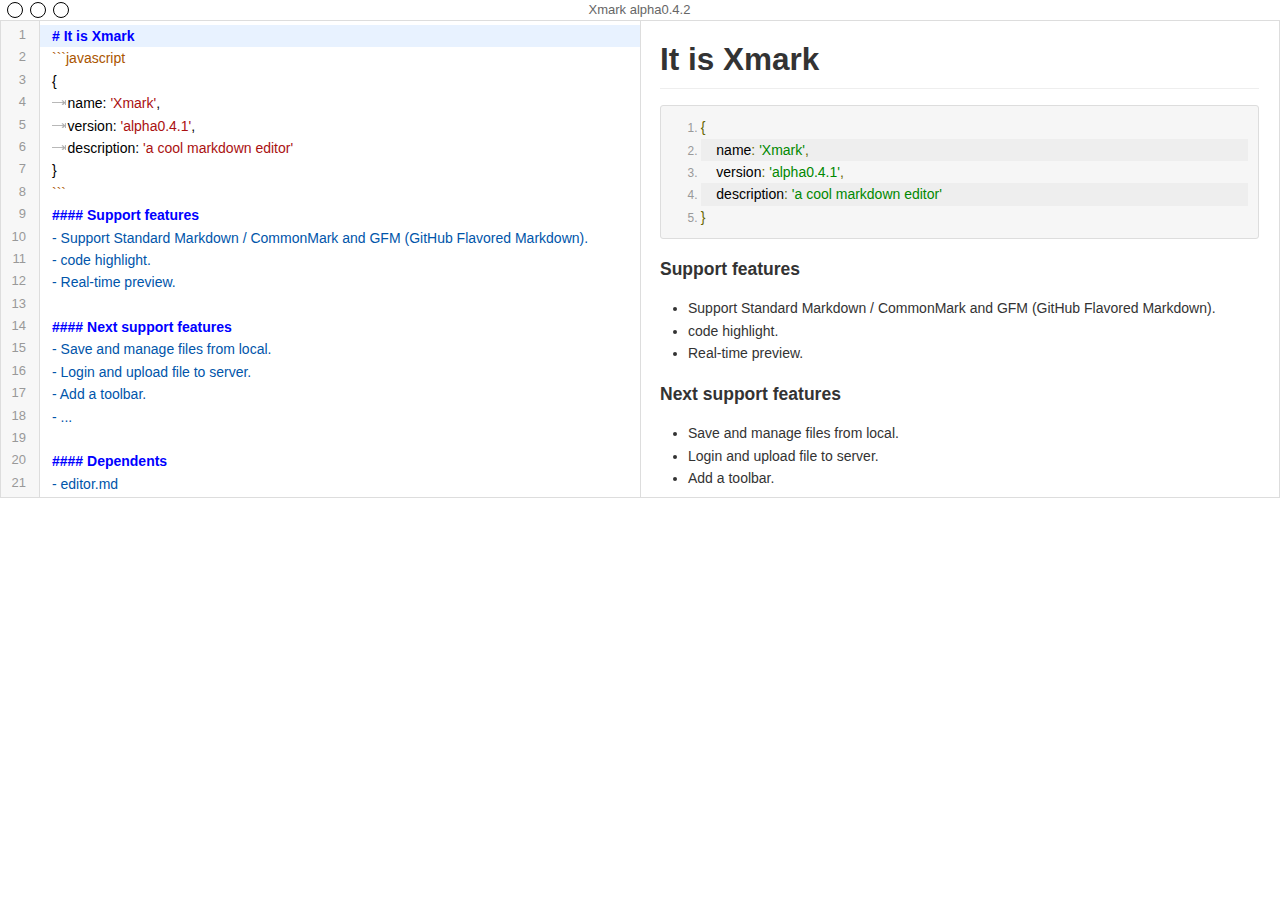
<file: xmarker/core/index.html>
<!DOCTYPE html>
<html lang="zh">
    <head>
        <meta charset="utf-8" />
        <title>Themes - Editor.md examples</title>
        <link rel="stylesheet" href="css/style.css" />
        <link rel="stylesheet" href="../css/editormd.css" />
        <link rel="stylesheet" href="../../css/style.css" />
    </head>
    <body>
        <div id="titlebar">
            <span id="window-title">Xmark alpha0.4.2</span>
            <a href="#" id="close"></a>
            <a href="#" id="fullscreen"></a>
            <a href="#" id="minimize"></a>
        </div>
        <div id="layout">
            <div id="xmark">
                <textarea style="display:none;"># It is Xmark
```javascript
{
	name: 'Xmark',
	version: 'alpha0.4.1',
	description: 'a cool markdown editor'
}
```
#### Support features
- Support Standard Markdown / CommonMark and GFM (GitHub Flavored Markdown).
- code highlight.
- Real-time preview.

#### Next support features
- Save and manage files from local.
- Login and upload file to server.
- Add a toolbar.
- ...

#### Dependents
- editor.md
- CodeMirror
- marked
- jQuery
- FontAwesome
- github-markdown.css
- KaTeX
- prettify.js
- Rephael.js
- flowchart.js
- sequence-diagram.js
- Prefixes.scss

#### GitHub repository
https://github.com/ChromeExt/xmark.git
welcome to star and fork!

</textarea>
            </div>
        </div>
        <script src="js/jquery.min.js"></script>
        <script src="../editormd.js"></script>
        <script src="js/getParsor.js"></script>
        <script src="../../js/windowsEvent.js"></script>
    </body>
</html>
</file>
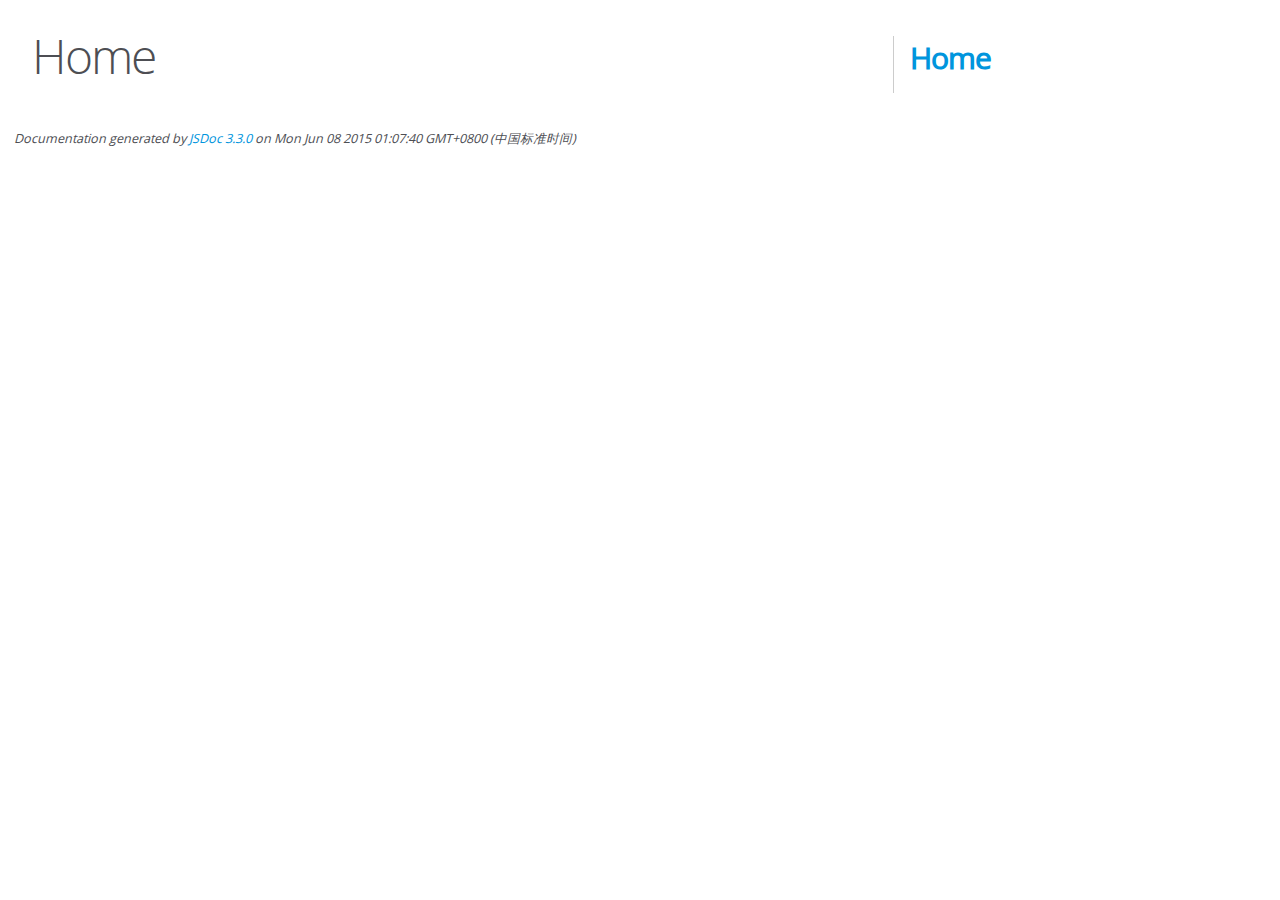
<file: xmarker/docs/index.html>
<!DOCTYPE html>
<html lang="en">
<head>
    <meta charset="utf-8">
    <title>JSDoc: Home</title>

    <script src="scripts/prettify/prettify.js"> </script>
    <script src="scripts/prettify/lang-css.js"> </script>
    <!--[if lt IE 9]>
      <script src="//html5shiv.googlecode.com/svn/trunk/html5.js"></script>
    <![endif]-->
    <link type="text/css" rel="stylesheet" href="styles/prettify-tomorrow.css">
    <link type="text/css" rel="stylesheet" href="styles/jsdoc-default.css">
</head>

<body>

<div id="main">

    <h1 class="page-title">Home</h1>

    



    


    <h3> </h3>










    









</div>

<nav>
    <h2><a href="index.html">Home</a></h2>
</nav>

<br class="clear">

<footer>
    Documentation generated by <a href="https://github.com/jsdoc3/jsdoc">JSDoc 3.3.0</a> on Mon Jun 08 2015 01:07:40 GMT+0800 (中国标准时间)
</footer>

<script> prettyPrint(); </script>
<script src="scripts/linenumber.js"> </script>
</body>
</html>
</file>
<file: xmarker/core/css/style.css>
* {
    padding: 0;
    margin: 0;
}

*, *:before, *:after {
    -webkit-box-sizing: border-box;
    -moz-box-sizing: border-box;
    box-sizing: border-box;
}
		body,div,dl,dt,dd,ul,ol,li,h1,h2,h3,h4,h5,h6,pre,code,form,fieldset,legend,input,textarea,p,blockquote,th,td,hr,button,article,aside,details,figcaption,figure,footer,header,hgroup,menu,nav,section{
    margin: 0;
    padding: 0;
}

article, aside, details, figcaption, figure, footer, header, hgroup, menu, nav, section, summary {
    display: block;
}

audio, canvas, video {
    display: inline-block;
}

img {
    border: none;
    vertical-align: middle;
}

ul, ol {
    /*list-style: none;*/
}

.clear {
    *zoom: 1;           /* for IE 6/7 */
}

.clear:before, .clear:after {
    height: 0; 
    content: "";
    font-size: 0;
    display: table;
    line-height: 0;     /* for Opera */
    visibility: hidden;
}

.clear:after {
    clear: both;
}

body {
    font-size: 14px;
    color: #666;
    font-family: "Microsoft YaHei", "微软雅黑", Helvetica, Tahoma, STXihei, "华文细黑", STHeiti, "Helvetica Neue", Helvetica, Tahoma, "Droid Sans", "wenquanyi micro hei", FreeSans, Arimo, Arial, SimSun, "宋体", Heiti, "黑体", sans-serif; 
    background: #fff;
    text-align: center;
}

#layout {
    text-align: left;
}

#layout > header, .btns {
    padding: 15px 0;
    width: 90%;
    margin: 0 auto;
}

.btns {
    padding-top: 0;
}

.btns button {
    padding: 2px 8px;
}

#layout > header > h1 {
    font-size: 20px;
    margin-bottom: 10px;
}

.btns button, .btn {
    padding: 8px 10px;
    background: #fff;
    border: 1px solid #ddd;
    -webkit-border-radius: 3px;
    border-radius: 3px;
    cursor: pointer;
    -webkit-transition: background 300ms ease-out;
    transition: background 300ms ease-out;
}

.btns button:hover, .btn:hover {
    background: #f6f6f6;
}
</file>
<file: xmarker/css/editormd.css>
/*
 * Editor.md
 *
 * @file        editormd.css 
 * @version     v1.5.0 
 * @description Open source online markdown editor.
 * @license     MIT License
 * @author      Pandao
 * {@link       https://github.com/pandao/editor.md}
 * @updateTime  2015-06-09
 */

@charset "UTF-8";
/*! prefixes.scss v0.1.0 | Author: Pandao | https://github.com/pandao/prefixes.scss | MIT license | Copyright (c) 2015 */
.editormd {
  width: 90%;
  height: 640px;
  margin: 0 auto;
  text-align: left;
  overflow: hidden;
  position: relative;
  margin-bottom: 15px;
  border: 1px solid #ddd;
  font-family: "Meiryo UI", "Microsoft YaHei", "Malgun Gothic", "Segoe UI", "Trebuchet MS", Helvetica, "Monaco", monospace, Tahoma, STXihei, "华文细黑", STHeiti, "Helvetica Neue", "Droid Sans", "wenquanyi micro hei", FreeSans, Arimo, Arial, SimSun, "宋体", Heiti, "黑体", sans-serif;
}
.editormd *, .editormd *:before, .editormd *:after {
  -webkit-box-sizing: border-box;
  -moz-box-sizing: border-box;
  box-sizing: border-box;
}
.editormd a {
  text-decoration: none;
}
.editormd img {
  border: none;
  vertical-align: middle;
}
.editormd > textarea,
.editormd .editormd-html-textarea,
.editormd .editormd-markdown-textarea {
  width: 0;
  height: 0;
  outline: 0;
  resize: none;
}
.editormd .editormd-html-textarea,
.editormd .editormd-markdown-textarea {
  display: none;
}
.editormd input[type="text"],
.editormd input[type="button"],
.editormd input[type="submit"],
.editormd select, .editormd textarea, .editormd button {
  -webkit-appearance: none;
  -moz-appearance: none;
  -ms-appearance: none;
  appearance: none;
}
.editormd ::-webkit-scrollbar {
  height: 10px;
  width: 7px;
  background: rgba(0, 0, 0, 0.1);
}
.editormd ::-webkit-scrollbar:hover {
  background: rgba(0, 0, 0, 0.2);
}
.editormd ::-webkit-scrollbar-thumb {
  background: rgba(0, 0, 0, 0.3);
  -webkit-border-radius: 6px;
  -moz-border-radius: 6px;
  -ms-border-radius: 6px;
  -o-border-radius: 6px;
  border-radius: 6px;
}
.editormd ::-webkit-scrollbar-thumb:hover {
  -webkit-box-shadow: inset 1px 1px 1px rgba(0, 0, 0, 0.25);
  /* Webkit browsers */
  -moz-box-shadow: inset 1px 1px 1px rgba(0, 0, 0, 0.25);
  /* Firefox */
  -ms-box-shadow: inset 1px 1px 1px rgba(0, 0, 0, 0.25);
  /* IE9 */
  -o-box-shadow: inset 1px 1px 1px rgba(0, 0, 0, 0.25);
  /* Opera(Old) */
  box-shadow: inset 1px 1px 1px rgba(0, 0, 0, 0.25);
  /* IE9+, News */
  background-color: rgba(0, 0, 0, 0.4);
}

.editormd-user-unselect {
  -webkit-user-select: none;
  -moz-user-select: none;
  -ms-user-select: none;
  -o-user-select: none;
  user-select: none;
}

.editormd-toolbar {
  width: 100%;
  min-height: 37px;
  background: #fff;
  display: none;
  position: absolute;
  top: 0;
  left: 0;
  z-index: 10;
  border-bottom: 1px solid #ddd;
}

.editormd-toolbar-container {
  padding: 0 8px;
  min-height: 35px;
  -webkit-user-select: none;
  -moz-user-select: none;
  -ms-user-select: none;
  -o-user-select: none;
  user-select: none;
}

.editormd-menu {
  margin: 0;
  padding: 0;
  list-style: none;
}
.editormd-menu > li {
  margin: 0;
  padding: 5px 1px;
  display: inline-block;
  position: relative;
}
.editormd-menu > li.divider {
  display: inline-block;
  text-indent: -9999px;
  margin: 0 5px;
  height: 65%;
  border-right: 1px solid #ddd;
}
.editormd-menu > li > a {
  outline: 0;
  color: #666;
  display: inline-block;
  min-width: 24px;
  font-size: 16px;
  text-decoration: none;
  text-align: center;
  -webkit-border-radius: 2px;
  -moz-border-radius: 2px;
  -ms-border-radius: 2px;
  -o-border-radius: 2px;
  border-radius: 2px;
  border: 1px solid #fff;
  -webkit-transition: all 300ms ease-out;
  /* Safari, Chrome */
  -moz-transition: all 300ms ease-out;
  /* Firefox 4.0~16.0 */
  transition: all 300ms ease-out;
  /* IE >9, FF >15, Opera >12.0 */
}
.editormd-menu > li > a:hover, .editormd-menu > li > a.active {
  border: 1px solid #ddd;
  background: #eee;
}
.editormd-menu > li > a > .fa {
  text-align: center;
  display: block;
  padding: 5px;
}
.editormd-menu > li > a > .editormd-bold {
  padding: 5px 2px;
  display: inline-block;
  font-weight: bold;
}
.editormd-menu > li:hover .editormd-dropdown-menu {
  display: block;
}
.editormd-menu > li + li > a {
  margin-left: 3px;
}

.editormd-dropdown-menu {
  display: none;
  background: #fff;
  border: 1px solid #ddd;
  width: 148px;
  list-style: none;
  position: absolute;
  top: 33px;
  left: 0;
  z-index: 100;
  -webkit-box-shadow: 1px 2px 6px rgba(0, 0, 0, 0.15);
  /* Webkit browsers */
  -moz-box-shadow: 1px 2px 6px rgba(0, 0, 0, 0.15);
  /* Firefox */
  -ms-box-shadow: 1px 2px 6px rgba(0, 0, 0, 0.15);
  /* IE9 */
  -o-box-shadow: 1px 2px 6px rgba(0, 0, 0, 0.15);
  /* Opera(Old) */
  box-shadow: 1px 2px 6px rgba(0, 0, 0, 0.15);
  /* IE9+, News */
}
.editormd-dropdown-menu:before, .editormd-dropdown-menu:after {
  width: 0;
  height: 0;
  display: block;
  content: "";
  position: absolute;
  top: -11px;
  left: 8px;
  border: 5px solid transparent;
}
.editormd-dropdown-menu:before {
  border-bottom-color: #ccc;
}
.editormd-dropdown-menu:after {
  border-bottom-color: #ffffff;
  top: -10px;
}
.editormd-dropdown-menu > li > a {
  color: #666;
  display: block;
  text-decoration: none;
  padding: 8px 10px;
}
.editormd-dropdown-menu > li > a:hover {
  background: #f6f6f6;
  -webkit-transition: all 300ms ease-out;
  /* Safari, Chrome */
  -moz-transition: all 300ms ease-out;
  /* Firefox 4.0~16.0 */
  transition: all 300ms ease-out;
  /* IE >9, FF >15, Opera >12.0 */
}
.editormd-dropdown-menu > li + li {
  border-top: 1px solid #ddd;
}

.editormd-container {
  margin: 0;
  width: 100%;
  height: 100%;
  overflow: hidden;
  padding: 35px 0 0;
  position: relative;
  background: #fff;
  -webkit-box-sizing: border-box;
  -moz-box-sizing: border-box;
  box-sizing: border-box;
}

.editormd-dialog {
  color: #666;
  position: fixed;
  z-index: 99999;
  display: none;
  -webkit-border-radius: 3px;
  -moz-border-radius: 3px;
  -ms-border-radius: 3px;
  -o-border-radius: 3px;
  border-radius: 3px;
  -webkit-box-shadow: 0 0 10px rgba(0, 0, 0, 0.3);
  /* Webkit browsers */
  -moz-box-shadow: 0 0 10px rgba(0, 0, 0, 0.3);
  /* Firefox */
  -ms-box-shadow: 0 0 10px rgba(0, 0, 0, 0.3);
  /* IE9 */
  -o-box-shadow: 0 0 10px rgba(0, 0, 0, 0.3);
  /* Opera(Old) */
  box-shadow: 0 0 10px rgba(0, 0, 0, 0.3);
  /* IE9+, News */
  background: #fff;
  font-size: 14px;
}

.editormd-dialog-container {
  position: relative;
  padding: 20px;
  line-height: 1.4;
}
.editormd-dialog-container h1 {
  font-size: 24px;
  margin-bottom: 10px;
}
.editormd-dialog-container h1 .fa {
  color: #2C7EEA;
  padding-right: 5px;
}
.editormd-dialog-container h1 small {
  padding-left: 5px;
  font-weight: normal;
  font-size: 12px;
  color: #999;
}
.editormd-dialog-container select {
  color: #999;
  padding: 3px 8px;
  border: 1px solid #ddd;
}

.editormd-dialog-close {
  position: absolute;
  top: 12px;
  right: 15px;
  font-size: 18px;
  color: #ccc;
  -webkit-transition: color 300ms ease-out;
  /* Safari, Chrome */
  -moz-transition: color 300ms ease-out;
  /* Firefox 4.0~16.0 */
  transition: color 300ms ease-out;
  /* IE >9, FF >15, Opera >12.0 */
}
.editormd-dialog-close:hover {
  color: #999;
}

.editormd-dialog-header {
  padding: 11px 20px;
  border-bottom: 1px solid #eee;
  -webkit-transition: background 300ms ease-out;
  /* Safari, Chrome */
  -moz-transition: background 300ms ease-out;
  /* Firefox 4.0~16.0 */
  transition: background 300ms ease-out;
  /* IE >9, FF >15, Opera >12.0 */
}
.editormd-dialog-header:hover {
  background: #f6f6f6;
}

.editormd-dialog-title {
  font-size: 14px;
}

.editormd-dialog-footer {
  padding: 10px 0 0 0;
  text-align: right;
}

.editormd-dialog-info {
  width: 420px;
}
.editormd-dialog-info h1 {
  font-weight: normal;
}
.editormd-dialog-info .editormd-dialog-container {
  padding: 20px 25px 25px;
}
.editormd-dialog-info .editormd-dialog-close {
  top: 10px;
  right: 10px;
}
.editormd-dialog-info p > a, .editormd-dialog-info .hover-link:hover {
  color: #2196F3;
}
.editormd-dialog-info .hover-link {
  color: #666;
}
.editormd-dialog-info a .fa-external-link {
  display: none;
}
.editormd-dialog-info a:hover {
  color: #2196F3;
}
.editormd-dialog-info a:hover .fa-external-link {
  display: inline-block;
}

.editormd-mask,
.editormd-container-mask,
.editormd-dialog-mask {
  display: none;
  width: 100%;
  height: 100%;
  position: absolute;
  top: 0;
  left: 0;
}

.editormd-mask,
.editormd-dialog-mask-bg {
  background: #fff;
  opacity: 0.5;
  filter: alpha(opacity=50);
}

.editormd-mask {
  position: fixed;
  background: #000;
  opacity: 0.2;
  /* W3C */
  filter: alpha(opacity=20);
  /* IE */
  z-index: 99998;
}

.editormd-container-mask,
.editormd-dialog-mask-con {
  background: url(../images/loading.gif) no-repeat center center;
  -webkit-background-size: 32px 32px;
  /* Chrome, iOS, Safari */
  -moz-background-size: 32px 32px;
  /* Firefox 3.6~4.0 */
  -o-background-size: 32px 32px;
  /* Opera 9.5 */
  background-size: 32px 32px;
  /* IE9+, New */
}

.editormd-container-mask {
  z-index: 20;
  display: block;
  background-color: #fff;
}

@media only screen and (-webkit-min-device-pixel-ratio: 2), only screen and (min-device-pixel-ratio: 2) {
  .editormd-container-mask,
  .editormd-dialog-mask-con {
    background-image: url(../images/loading@2x.gif);
  }
}
@media only screen and (-webkit-min-device-pixel-ratio: 3), only screen and (min-device-pixel-ratio: 3) {
  .editormd-container-mask,
  .editormd-dialog-mask-con {
    background-image: url(../images/loading@3x.gif);
  }
}
.editormd-code-block-dialog textarea,
.editormd-preformatted-text-dialog textarea {
  width: 100%;
  height: 400px;
  margin-bottom: 6px;
  overflow: auto;
  border: 1px solid #eee;
  background: #fff;
  padding: 15px;
  resize: none;
}

.editormd-code-toolbar {
  color: #999;
  font-size: 14px;
  margin: -5px 0 10px;
}

.editormd-grid-table {
  width: 99%;
  display: table;
  border: 1px solid #ddd;
  border-collapse: collapse;
}

.editormd-grid-table-row {
  width: 100%;
  display: table-row;
}
.editormd-grid-table-row a {
  font-size: 1.4em;
  width: 5%;
  height: 36px;
  color: #999;
  text-align: center;
  display: table-cell;
  vertical-align: middle;
  border: 1px solid #ddd;
  text-decoration: none;
  -webkit-transition: background-color 300ms ease-out, color 100ms ease-in;
  /* Safari, Chrome */
  -moz-transition: background-color 300ms ease-out, color 100ms ease-in;
  /* Firefox 4.0~16.0 */
  transition: background-color 300ms ease-out, color 100ms ease-in;
  /* IE >9, FF >15, Opera >12.0 */
}
.editormd-grid-table-row a.selected {
  color: #666;
  background-color: #eee;
}
.editormd-grid-table-row a:hover {
  color: #777;
  background-color: #f6f6f6;
}

.editormd-tab-head {
  list-style: none;
  border-bottom: 1px solid #ddd;
}
.editormd-tab-head li {
  display: inline-block;
}
.editormd-tab-head li a {
  color: #999;
  display: block;
  padding: 6px 12px 5px;
  text-align: center;
  text-decoration: none;
  margin-bottom: -1px;
  border: 1px solid #ddd;
  -webkit-border-top-left-radius: 3px;
  -moz-border-top-left-radius: 3px;
  -ms-border-top-left-radius: 3px;
  -o-border-top-left-radius: 3px;
  border-top-left-radius: 3px;
  -webkit-border-top-right-radius: 3px;
  -moz-border-top-right-radius: 3px;
  -ms-border-top-right-radius: 3px;
  -o-border-top-right-radius: 3px;
  border-top-right-radius: 3px;
  background: #f6f6f6;
  -webkit-transition: all 300ms ease-out;
  /* Safari, Chrome */
  -moz-transition: all 300ms ease-out;
  /* Firefox 4.0~16.0 */
  transition: all 300ms ease-out;
  /* IE >9, FF >15, Opera >12.0 */
}
.editormd-tab-head li a:hover {
  color: #666;
  background: #eee;
}
.editormd-tab-head li.active a {
  color: #666;
  background: #fff;
  border-bottom-color: #fff;
}
.editormd-tab-head li + li {
  margin-left: 3px;
}

.editormd-tab-box {
  padding: 20px 0;
}

.editormd-form {
  color: #666;
}
.editormd-form label {
  float: left;
  display: block;
  width: 75px;
  text-align: left;
  padding: 7px 0 15px 5px;
  margin: 0 0 2px;
  font-weight: normal;
}
.editormd-form br {
  clear: both;
}
.editormd-form iframe {
  display: none;
}
.editormd-form input:focus {
  outline: 0;
}
.editormd-form input[type="text"], .editormd-form input[type="number"] {
  color: #999;
  padding: 8px;
  border: 1px solid #ddd;
}
.editormd-form input[type="number"] {
  width: 40px;
  display: inline-block;
  padding: 6px 8px;
}
.editormd-form input[type="text"] {
  display: inline-block;
  width: 264px;
}
.editormd-form .fa-btns {
  display: inline-block;
}
.editormd-form .fa-btns a {
  color: #999;
  padding: 7px 10px 0 0;
  display: inline-block;
  text-decoration: none;
  text-align: center;
}
.editormd-form .fa-btns .fa {
  font-size: 1.3em;
}
.editormd-form .fa-btns label {
  float: none;
  display: inline-block;
  width: auto;
  text-align: left;
  padding: 0 0 0 5px;
  cursor: pointer;
}

.editormd-form input[type="submit"], .editormd-form .editormd-btn, .editormd-form button,
.editormd-dialog-container input[type="submit"],
.editormd-dialog-container .editormd-btn,
.editormd-dialog-container button,
.editormd-dialog-footer input[type="submit"],
.editormd-dialog-footer .editormd-btn,
.editormd-dialog-footer button {
  color: #666;
  min-width: 75px;
  cursor: pointer;
  background: #fff;
  padding: 7px 10px;
  border: 1px solid #ddd;
  -webkit-border-radius: 3px;
  -moz-border-radius: 3px;
  -ms-border-radius: 3px;
  -o-border-radius: 3px;
  border-radius: 3px;
  -webkit-transition: background 300ms ease-out;
  /* Safari, Chrome */
  -moz-transition: background 300ms ease-out;
  /* Firefox 4.0~16.0 */
  transition: background 300ms ease-out;
  /* IE >9, FF >15, Opera >12.0 */
}
.editormd-form input[type="submit"]:hover, .editormd-form .editormd-btn:hover, .editormd-form button:hover,
.editormd-dialog-container input[type="submit"]:hover,
.editormd-dialog-container .editormd-btn:hover,
.editormd-dialog-container button:hover,
.editormd-dialog-footer input[type="submit"]:hover,
.editormd-dialog-footer .editormd-btn:hover,
.editormd-dialog-footer button:hover {
  background: #eee;
}
.editormd-form .editormd-btn,
.editormd-dialog-container .editormd-btn,
.editormd-dialog-footer .editormd-btn {
  padding: 5px 8px 4px\0;
}
.editormd-form .editormd-btn + .editormd-btn,
.editormd-dialog-container .editormd-btn + .editormd-btn,
.editormd-dialog-footer .editormd-btn + .editormd-btn {
  margin-left: 8px;
}

.editormd-file-input {
  width: 75px;
  height: 32px;
  margin-left: 8px;
  position: relative;
  display: inline-block;
}
.editormd-file-input input[type="file"] {
  width: 75px;
  height: 32px;
  opacity: 0;
  cursor: pointer;
  background: #000;
  display: inline-block;
  position: absolute;
  top: 0;
  right: 0;
}
.editormd-file-input input[type="file"]::-webkit-file-upload-button {
  visibility: hidden;
}
.editormd-file-input:hover input[type="submit"] {
  background: #eee;
}

.editormd .CodeMirror, .editormd-preview {
  display: inline-block;
  width: 50%;
  height: 100%;
  vertical-align: top;
  -webkit-box-sizing: border-box;
  -moz-box-sizing: border-box;
  box-sizing: border-box;
  margin: 0;
}

.editormd-preview {
  position: absolute;
  top: 35px;
  right: 0;
  right: -1px\0;
  overflow: auto;
  line-height: 1.6;
  display: none;
  background: #fff;
}

.editormd .CodeMirror {
  z-index: 10;
  float: left;
  border-right: 1px solid #ddd;
  font-size: 14px;
  font-family: "YaHei Consolas Hybrid", Consolas, "微软雅黑", "Meiryo UI", "Malgun Gothic", "Segoe UI", "Trebuchet MS", Helvetica, "Monaco", courier, monospace;
  line-height: 1.6;
  margin-top: 35px;
}
.editormd .CodeMirror pre {
  font-size: 14px;
  padding: 0 12px;
}
.editormd .CodeMirror-linenumbers {
  padding: 0 5px;
}
.editormd .CodeMirror-selected {
  background: #70B7FF;
}
.editormd .CodeMirror-focused .CodeMirror-selected {
  background: #70B7FF;
}
.editormd .CodeMirror, .editormd .CodeMirror-scroll, .editormd .editormd-preview {
  -webkit-overflow-scrolling: touch;
}
.editormd .styled-background {
  background-color: #ff7;
}
.editormd .CodeMirror-focused .cm-matchhighlight {
  background-image: url([data-uri]);
  background-position: bottom;
  background-repeat: repeat-x;
}
.editormd .CodeMirror-empty.CodeMirror-focused {
  outline: none;
}
.editormd .CodeMirror pre.CodeMirror-placeholder {
  color: #999;
}
.editormd .cm-trailingspace {
  background-image: url([data-uri]);
  background-position: bottom left;
  background-repeat: repeat-x;
}
.editormd .cm-tab {
  background: url([data-uri]);
  background-position: right;
  background-repeat: no-repeat;
}

/*! prefixes.scss v0.1.0 | Author: Pandao | https://github.com/pandao/prefixes.scss | MIT license | Copyright (c) 2015 */
/*!
 *  Font Awesome 4.3.0 by @davegandy - http://fontawesome.io - @fontawesome
 *  License - http://fontawesome.io/license (Font: SIL OFL 1.1, CSS: MIT License)
 */
/* FONT PATH
 * -------------------------- */
@font-face {
  font-family: 'FontAwesome';
  src: url("../fonts/fontawesome-webfont.eot?v=4.3.0");
  src: url("../fonts/fontawesome-webfont.eot?#iefix&v=4.3.0") format("embedded-opentype"), url("../fonts/fontawesome-webfont.woff2?v=4.3.0") format("woff2"), url("../fonts/fontawesome-webfont.woff?v=4.3.0") format("woff"), url("../fonts/fontawesome-webfont.ttf?v=4.3.0") format("truetype"), url("../fonts/fontawesome-webfont.svg?v=4.3.0#fontawesomeregular") format("svg");
  font-weight: normal;
  font-style: normal;
}
.fa {
  display: inline-block;
  font: normal normal normal 14px/1 FontAwesome;
  font-size: inherit;
  text-rendering: auto;
  -webkit-font-smoothing: antialiased;
  -moz-osx-font-smoothing: grayscale;
  transform: translate(0, 0);
}

/* makes the font 33% larger relative to the icon container */
.fa-lg {
  font-size: 1.33333333em;
  line-height: 0.75em;
  vertical-align: -15%;
}

.fa-2x {
  font-size: 2em;
}

.fa-3x {
  font-size: 3em;
}

.fa-4x {
  font-size: 4em;
}

.fa-5x {
  font-size: 5em;
}

.fa-fw {
  width: 1.28571429em;
  text-align: center;
}

.fa-ul {
  padding-left: 0;
  margin-left: 2.14285714em;
  list-style-type: none;
}

.fa-ul > li {
  position: relative;
}

.fa-li {
  position: absolute;
  left: -2.14285714em;
  width: 2.14285714em;
  top: 0.14285714em;
  text-align: center;
}

.fa-li.fa-lg {
  left: -1.85714286em;
}

.fa-border {
  padding: .2em .25em .15em;
  border: solid 0.08em #eeeeee;
  border-radius: .1em;
}

.pull-right {
  float: right;
}

.pull-left {
  float: left;
}

.fa.pull-left {
  margin-right: .3em;
}

.fa.pull-right {
  margin-left: .3em;
}

.fa-spin {
  -webkit-animation: fa-spin 2s infinite linear;
  animation: fa-spin 2s infinite linear;
}

.fa-pulse {
  -webkit-animation: fa-spin 1s infinite steps(8);
  animation: fa-spin 1s infinite steps(8);
}

@-webkit-keyframes fa-spin {
  0% {
    -webkit-transform: rotate(0deg);
    transform: rotate(0deg);
  }
  100% {
    -webkit-transform: rotate(359deg);
    transform: rotate(359deg);
  }
}
@keyframes fa-spin {
  0% {
    -webkit-transform: rotate(0deg);
    transform: rotate(0deg);
  }
  100% {
    -webkit-transform: rotate(359deg);
    transform: rotate(359deg);
  }
}
.fa-rotate-90 {
  filter: progid:DXImageTransform.Microsoft.BasicImage(rotation=1);
  -webkit-transform: rotate(90deg);
  -ms-transform: rotate(90deg);
  transform: rotate(90deg);
}

.fa-rotate-180 {
  filter: progid:DXImageTransform.Microsoft.BasicImage(rotation=2);
  -webkit-transform: rotate(180deg);
  -ms-transform: rotate(180deg);
  transform: rotate(180deg);
}

.fa-rotate-270 {
  filter: progid:DXImageTransform.Microsoft.BasicImage(rotation=3);
  -webkit-transform: rotate(270deg);
  -ms-transform: rotate(270deg);
  transform: rotate(270deg);
}

.fa-flip-horizontal {
  filter: progid:DXImageTransform.Microsoft.BasicImage(rotation=0, mirror=1);
  -webkit-transform: scale(-1, 1);
  -ms-transform: scale(-1, 1);
  transform: scale(-1, 1);
}

.fa-flip-vertical {
  filter: progid:DXImageTransform.Microsoft.BasicImage(rotation=2, mirror=1);
  -webkit-transform: scale(1, -1);
  -ms-transform: scale(1, -1);
  transform: scale(1, -1);
}

:root .fa-rotate-90,
:root .fa-rotate-180,
:root .fa-rotate-270,
:root .fa-flip-horizontal,
:root .fa-flip-vertical {
  filter: none;
}

.fa-stack {
  position: relative;
  display: inline-block;
  width: 2em;
  height: 2em;
  line-height: 2em;
  vertical-align: middle;
}

.fa-stack-1x,
.fa-stack-2x {
  position: absolute;
  left: 0;
  width: 100%;
  text-align: center;
}

.fa-stack-1x {
  line-height: inherit;
}

.fa-stack-2x {
  font-size: 2em;
}

.fa-inverse {
  color: #ffffff;
}

/* Font Awesome uses the Unicode Private Use Area (PUA) to ensure screen
   readers do not read off random characters that represent icons */
.fa-glass:before {
  content: "\f000";
}

.fa-music:before {
  content: "\f001";
}

.fa-search:before {
  content: "\f002";
}

.fa-envelope-o:before {
  content: "\f003";
}

.fa-heart:before {
  content: "\f004";
}

.fa-star:before {
  content: "\f005";
}

.fa-star-o:before {
  content: "\f006";
}

.fa-user:before {
  content: "\f007";
}

.fa-film:before {
  content: "\f008";
}

.fa-th-large:before {
  content: "\f009";
}

.fa-th:before {
  content: "\f00a";
}

.fa-th-list:before {
  content: "\f00b";
}

.fa-check:before {
  content: "\f00c";
}

.fa-remove:before,
.fa-close:before,
.fa-times:before {
  content: "\f00d";
}

.fa-search-plus:before {
  content: "\f00e";
}

.fa-search-minus:before {
  content: "\f010";
}

.fa-power-off:before {
  content: "\f011";
}

.fa-signal:before {
  content: "\f012";
}

.fa-gear:before,
.fa-cog:before {
  content: "\f013";
}

.fa-trash-o:before {
  content: "\f014";
}

.fa-home:before {
  content: "\f015";
}

.fa-file-o:before {
  content: "\f016";
}

.fa-clock-o:before {
  content: "\f017";
}

.fa-road:before {
  content: "\f018";
}

.fa-download:before {
  content: "\f019";
}

.fa-arrow-circle-o-down:before {
  content: "\f01a";
}

.fa-arrow-circle-o-up:before {
  content: "\f01b";
}

.fa-inbox:before {
  content: "\f01c";
}

.fa-play-circle-o:before {
  content: "\f01d";
}

.fa-rotate-right:before,
.fa-repeat:before {
  content: "\f01e";
}

.fa-refresh:before {
  content: "\f021";
}

.fa-list-alt:before {
  content: "\f022";
}

.fa-lock:before {
  content: "\f023";
}

.fa-flag:before {
  content: "\f024";
}

.fa-headphones:before {
  content: "\f025";
}

.fa-volume-off:before {
  content: "\f026";
}

.fa-volume-down:before {
  content: "\f027";
}

.fa-volume-up:before {
  content: "\f028";
}

.fa-qrcode:before {
  content: "\f029";
}

.fa-barcode:before {
  content: "\f02a";
}

.fa-tag:before {
  content: "\f02b";
}

.fa-tags:before {
  content: "\f02c";
}

.fa-book:before {
  content: "\f02d";
}

.fa-bookmark:before {
  content: "\f02e";
}

.fa-print:before {
  content: "\f02f";
}

.fa-camera:before {
  content: "\f030";
}

.fa-font:before {
  content: "\f031";
}

.fa-bold:before {
  content: "\f032";
}

.fa-italic:before {
  content: "\f033";
}

.fa-text-height:before {
  content: "\f034";
}

.fa-text-width:before {
  content: "\f035";
}

.fa-align-left:before {
  content: "\f036";
}

.fa-align-center:before {
  content: "\f037";
}

.fa-align-right:before {
  content: "\f038";
}

.fa-align-justify:before {
  content: "\f039";
}

.fa-list:before {
  content: "\f03a";
}

.fa-dedent:before,
.fa-outdent:before {
  content: "\f03b";
}

.fa-indent:before {
  content: "\f03c";
}

.fa-video-camera:before {
  content: "\f03d";
}

.fa-photo:before,
.fa-image:before,
.fa-picture-o:before {
  content: "\f03e";
}

.fa-pencil:before {
  content: "\f040";
}

.fa-map-marker:before {
  content: "\f041";
}

.fa-adjust:before {
  content: "\f042";
}

.fa-tint:before {
  content: "\f043";
}

.fa-edit:before,
.fa-pencil-square-o:before {
  content: "\f044";
}

.fa-share-square-o:before {
  content: "\f045";
}

.fa-check-square-o:before {
  content: "\f046";
}

.fa-arrows:before {
  content: "\f047";
}

.fa-step-backward:before {
  content: "\f048";
}

.fa-fast-backward:before {
  content: "\f049";
}

.fa-backward:before {
  content: "\f04a";
}

.fa-play:before {
  content: "\f04b";
}

.fa-pause:before {
  content: "\f04c";
}

.fa-stop:before {
  content: "\f04d";
}

.fa-forward:before {
  content: "\f04e";
}

.fa-fast-forward:before {
  content: "\f050";
}

.fa-step-forward:before {
  content: "\f051";
}

.fa-eject:before {
  content: "\f052";
}

.fa-chevron-left:before {
  content: "\f053";
}

.fa-chevron-right:before {
  content: "\f054";
}

.fa-plus-circle:before {
  content: "\f055";
}

.fa-minus-circle:before {
  content: "\f056";
}

.fa-times-circle:before {
  content: "\f057";
}

.fa-check-circle:before {
  content: "\f058";
}

.fa-question-circle:before {
  content: "\f059";
}

.fa-info-circle:before {
  content: "\f05a";
}

.fa-crosshairs:before {
  content: "\f05b";
}

.fa-times-circle-o:before {
  content: "\f05c";
}

.fa-check-circle-o:before {
  content: "\f05d";
}

.fa-ban:before {
  content: "\f05e";
}

.fa-arrow-left:before {
  content: "\f060";
}

.fa-arrow-right:before {
  content: "\f061";
}

.fa-arrow-up:before {
  content: "\f062";
}

.fa-arrow-down:before {
  content: "\f063";
}

.fa-mail-forward:before,
.fa-share:before {
  content: "\f064";
}

.fa-expand:before {
  content: "\f065";
}

.fa-compress:before {
  content: "\f066";
}

.fa-plus:before {
  content: "\f067";
}

.fa-minus:before {
  content: "\f068";
}

.fa-asterisk:before {
  content: "\f069";
}

.fa-exclamation-circle:before {
  content: "\f06a";
}

.fa-gift:before {
  content: "\f06b";
}

.fa-leaf:before {
  content: "\f06c";
}

.fa-fire:before {
  content: "\f06d";
}

.fa-eye:before {
  content: "\f06e";
}

.fa-eye-slash:before {
  content: "\f070";
}

.fa-warning:before,
.fa-exclamation-triangle:before {
  content: "\f071";
}

.fa-plane:before {
  content: "\f072";
}

.fa-calendar:before {
  content: "\f073";
}

.fa-random:before {
  content: "\f074";
}

.fa-comment:before {
  content: "\f075";
}

.fa-magnet:before {
  content: "\f076";
}

.fa-chevron-up:before {
  content: "\f077";
}

.fa-chevron-down:before {
  content: "\f078";
}

.fa-retweet:before {
  content: "\f079";
}

.fa-shopping-cart:before {
  content: "\f07a";
}

.fa-folder:before {
  content: "\f07b";
}

.fa-folder-open:before {
  content: "\f07c";
}

.fa-arrows-v:before {
  content: "\f07d";
}

.fa-arrows-h:before {
  content: "\f07e";
}

.fa-bar-chart-o:before,
.fa-bar-chart:before {
  content: "\f080";
}

.fa-twitter-square:before {
  content: "\f081";
}

.fa-facebook-square:before {
  content: "\f082";
}

.fa-camera-retro:before {
  content: "\f083";
}

.fa-key:before {
  content: "\f084";
}

.fa-gears:before,
.fa-cogs:before {
  content: "\f085";
}

.fa-comments:before {
  content: "\f086";
}

.fa-thumbs-o-up:before {
  content: "\f087";
}

.fa-thumbs-o-down:before {
  content: "\f088";
}

.fa-star-half:before {
  content: "\f089";
}

.fa-heart-o:before {
  content: "\f08a";
}

.fa-sign-out:before {
  content: "\f08b";
}

.fa-linkedin-square:before {
  content: "\f08c";
}

.fa-thumb-tack:before {
  content: "\f08d";
}

.fa-external-link:before {
  content: "\f08e";
}

.fa-sign-in:before {
  content: "\f090";
}

.fa-trophy:before {
  content: "\f091";
}

.fa-github-square:before {
  content: "\f092";
}

.fa-upload:before {
  content: "\f093";
}

.fa-lemon-o:before {
  content: "\f094";
}

.fa-phone:before {
  content: "\f095";
}

.fa-square-o:before {
  content: "\f096";
}

.fa-bookmark-o:before {
  content: "\f097";
}

.fa-phone-square:before {
  content: "\f098";
}

.fa-twitter:before {
  content: "\f099";
}

.fa-facebook-f:before,
.fa-facebook:before {
  content: "\f09a";
}

.fa-github:before {
  content: "\f09b";
}

.fa-unlock:before {
  content: "\f09c";
}

.fa-credit-card:before {
  content: "\f09d";
}

.fa-rss:before {
  content: "\f09e";
}

.fa-hdd-o:before {
  content: "\f0a0";
}

.fa-bullhorn:before {
  content: "\f0a1";
}

.fa-bell:before {
  content: "\f0f3";
}

.fa-certificate:before {
  content: "\f0a3";
}

.fa-hand-o-right:before {
  content: "\f0a4";
}

.fa-hand-o-left:before {
  content: "\f0a5";
}

.fa-hand-o-up:before {
  content: "\f0a6";
}

.fa-hand-o-down:before {
  content: "\f0a7";
}

.fa-arrow-circle-left:before {
  content: "\f0a8";
}

.fa-arrow-circle-right:before {
  content: "\f0a9";
}

.fa-arrow-circle-up:before {
  content: "\f0aa";
}

.fa-arrow-circle-down:before {
  content: "\f0ab";
}

.fa-globe:before {
  content: "\f0ac";
}

.fa-wrench:before {
  content: "\f0ad";
}

.fa-tasks:before {
  content: "\f0ae";
}

.fa-filter:before {
  content: "\f0b0";
}

.fa-briefcase:before {
  content: "\f0b1";
}

.fa-arrows-alt:before {
  content: "\f0b2";
}

.fa-group:before,
.fa-users:before {
  content: "\f0c0";
}

.fa-chain:before,
.fa-link:before {
  content: "\f0c1";
}

.fa-cloud:before {
  content: "\f0c2";
}

.fa-flask:before {
  content: "\f0c3";
}

.fa-cut:before,
.fa-scissors:before {
  content: "\f0c4";
}

.fa-copy:before,
.fa-files-o:before {
  content: "\f0c5";
}

.fa-paperclip:before {
  content: "\f0c6";
}

.fa-save:before,
.fa-floppy-o:before {
  content: "\f0c7";
}

.fa-square:before {
  content: "\f0c8";
}

.fa-navicon:before,
.fa-reorder:before,
.fa-bars:before {
  content: "\f0c9";
}

.fa-list-ul:before {
  content: "\f0ca";
}

.fa-list-ol:before {
  content: "\f0cb";
}

.fa-strikethrough:before {
  content: "\f0cc";
}

.fa-underline:before {
  content: "\f0cd";
}

.fa-table:before {
  content: "\f0ce";
}

.fa-magic:before {
  content: "\f0d0";
}

.fa-truck:before {
  content: "\f0d1";
}

.fa-pinterest:before {
  content: "\f0d2";
}

.fa-pinterest-square:before {
  content: "\f0d3";
}

.fa-google-plus-square:before {
  content: "\f0d4";
}

.fa-google-plus:before {
  content: "\f0d5";
}

.fa-money:before {
  content: "\f0d6";
}

.fa-caret-down:before {
  content: "\f0d7";
}

.fa-caret-up:before {
  content: "\f0d8";
}

.fa-caret-left:before {
  content: "\f0d9";
}

.fa-caret-right:before {
  content: "\f0da";
}

.fa-columns:before {
  content: "\f0db";
}

.fa-unsorted:before,
.fa-sort:before {
  content: "\f0dc";
}

.fa-sort-down:before,
.fa-sort-desc:before {
  content: "\f0dd";
}

.fa-sort-up:before,
.fa-sort-asc:before {
  content: "\f0de";
}

.fa-envelope:before {
  content: "\f0e0";
}

.fa-linkedin:before {
  content: "\f0e1";
}

.fa-rotate-left:before,
.fa-undo:before {
  content: "\f0e2";
}

.fa-legal:before,
.fa-gavel:before {
  content: "\f0e3";
}

.fa-dashboard:before,
.fa-tachometer:before {
  content: "\f0e4";
}

.fa-comment-o:before {
  content: "\f0e5";
}

.fa-comments-o:before {
  content: "\f0e6";
}

.fa-flash:before,
.fa-bolt:before {
  content: "\f0e7";
}

.fa-sitemap:before {
  content: "\f0e8";
}

.fa-umbrella:before {
  content: "\f0e9";
}

.fa-paste:before,
.fa-clipboard:before {
  content: "\f0ea";
}

.fa-lightbulb-o:before {
  content: "\f0eb";
}

.fa-exchange:before {
  content: "\f0ec";
}

.fa-cloud-download:before {
  content: "\f0ed";
}

.fa-cloud-upload:before {
  content: "\f0ee";
}

.fa-user-md:before {
  content: "\f0f0";
}

.fa-stethoscope:before {
  content: "\f0f1";
}

.fa-suitcase:before {
  content: "\f0f2";
}

.fa-bell-o:before {
  content: "\f0a2";
}

.fa-coffee:before {
  content: "\f0f4";
}

.fa-cutlery:before {
  content: "\f0f5";
}

.fa-file-text-o:before {
  content: "\f0f6";
}

.fa-building-o:before {
  content: "\f0f7";
}

.fa-hospital-o:before {
  content: "\f0f8";
}

.fa-ambulance:before {
  content: "\f0f9";
}

.fa-medkit:before {
  content: "\f0fa";
}

.fa-fighter-jet:before {
  content: "\f0fb";
}

.fa-beer:before {
  content: "\f0fc";
}

.fa-h-square:before {
  content: "\f0fd";
}

.fa-plus-square:before {
  content: "\f0fe";
}

.fa-angle-double-left:before {
  content: "\f100";
}

.fa-angle-double-right:before {
  content: "\f101";
}

.fa-angle-double-up:before {
  content: "\f102";
}

.fa-angle-double-down:before {
  content: "\f103";
}

.fa-angle-left:before {
  content: "\f104";
}

.fa-angle-right:before {
  content: "\f105";
}

.fa-angle-up:before {
  content: "\f106";
}

.fa-angle-down:before {
  content: "\f107";
}

.fa-desktop:before {
  content: "\f108";
}

.fa-laptop:before {
  content: "\f109";
}

.fa-tablet:before {
  content: "\f10a";
}

.fa-mobile-phone:before,
.fa-mobile:before {
  content: "\f10b";
}

.fa-circle-o:before {
  content: "\f10c";
}

.fa-quote-left:before {
  content: "\f10d";
}

.fa-quote-right:before {
  content: "\f10e";
}

.fa-spinner:before {
  content: "\f110";
}

.fa-circle:before {
  content: "\f111";
}

.fa-mail-reply:before,
.fa-reply:before {
  content: "\f112";
}

.fa-github-alt:before {
  content: "\f113";
}

.fa-folder-o:before {
  content: "\f114";
}

.fa-folder-open-o:before {
  content: "\f115";
}

.fa-smile-o:before {
  content: "\f118";
}

.fa-frown-o:before {
  content: "\f119";
}

.fa-meh-o:before {
  content: "\f11a";
}

.fa-gamepad:before {
  content: "\f11b";
}

.fa-keyboard-o:before {
  content: "\f11c";
}

.fa-flag-o:before {
  content: "\f11d";
}

.fa-flag-checkered:before {
  content: "\f11e";
}

.fa-terminal:before {
  content: "\f120";
}

.fa-code:before {
  content: "\f121";
}

.fa-mail-reply-all:before,
.fa-reply-all:before {
  content: "\f122";
}

.fa-star-half-empty:before,
.fa-star-half-full:before,
.fa-star-half-o:before {
  content: "\f123";
}

.fa-location-arrow:before {
  content: "\f124";
}

.fa-crop:before {
  content: "\f125";
}

.fa-code-fork:before {
  content: "\f126";
}

.fa-unlink:before,
.fa-chain-broken:before {
  content: "\f127";
}

.fa-question:before {
  content: "\f128";
}

.fa-info:before {
  content: "\f129";
}

.fa-exclamation:before {
  content: "\f12a";
}

.fa-superscript:before {
  content: "\f12b";
}

.fa-subscript:before {
  content: "\f12c";
}

.fa-eraser:before {
  content: "\f12d";
}

.fa-puzzle-piece:before {
  content: "\f12e";
}

.fa-microphone:before {
  content: "\f130";
}

.fa-microphone-slash:before {
  content: "\f131";
}

.fa-shield:before {
  content: "\f132";
}

.fa-calendar-o:before {
  content: "\f133";
}

.fa-fire-extinguisher:before {
  content: "\f134";
}

.fa-rocket:before {
  content: "\f135";
}

.fa-maxcdn:before {
  content: "\f136";
}

.fa-chevron-circle-left:before {
  content: "\f137";
}

.fa-chevron-circle-right:before {
  content: "\f138";
}

.fa-chevron-circle-up:before {
  content: "\f139";
}

.fa-chevron-circle-down:before {
  content: "\f13a";
}

.fa-html5:before {
  content: "\f13b";
}

.fa-css3:before {
  content: "\f13c";
}

.fa-anchor:before {
  content: "\f13d";
}

.fa-unlock-alt:before {
  content: "\f13e";
}

.fa-bullseye:before {
  content: "\f140";
}

.fa-ellipsis-h:before {
  content: "\f141";
}

.fa-ellipsis-v:before {
  content: "\f142";
}

.fa-rss-square:before {
  content: "\f143";
}

.fa-play-circle:before {
  content: "\f144";
}

.fa-ticket:before {
  content: "\f145";
}

.fa-minus-square:before {
  content: "\f146";
}

.fa-minus-square-o:before {
  content: "\f147";
}

.fa-level-up:before {
  content: "\f148";
}

.fa-level-down:before {
  content: "\f149";
}

.fa-check-square:before {
  content: "\f14a";
}

.fa-pencil-square:before {
  content: "\f14b";
}

.fa-external-link-square:before {
  content: "\f14c";
}

.fa-share-square:before {
  content: "\f14d";
}

.fa-compass:before {
  content: "\f14e";
}

.fa-toggle-down:before,
.fa-caret-square-o-down:before {
  content: "\f150";
}

.fa-toggle-up:before,
.fa-caret-square-o-up:before {
  content: "\f151";
}

.fa-toggle-right:before,
.fa-caret-square-o-right:before {
  content: "\f152";
}

.fa-euro:before,
.fa-eur:before {
  content: "\f153";
}

.fa-gbp:before {
  content: "\f154";
}

.fa-dollar:before,
.fa-usd:before {
  content: "\f155";
}

.fa-rupee:before,
.fa-inr:before {
  content: "\f156";
}

.fa-cny:before,
.fa-rmb:before,
.fa-yen:before,
.fa-jpy:before {
  content: "\f157";
}

.fa-ruble:before,
.fa-rouble:before,
.fa-rub:before {
  content: "\f158";
}

.fa-won:before,
.fa-krw:before {
  content: "\f159";
}

.fa-bitcoin:before,
.fa-btc:before {
  content: "\f15a";
}

.fa-file:before {
  content: "\f15b";
}

.fa-file-text:before {
  content: "\f15c";
}

.fa-sort-alpha-asc:before {
  content: "\f15d";
}

.fa-sort-alpha-desc:before {
  content: "\f15e";
}

.fa-sort-amount-asc:before {
  content: "\f160";
}

.fa-sort-amount-desc:before {
  content: "\f161";
}

.fa-sort-numeric-asc:before {
  content: "\f162";
}

.fa-sort-numeric-desc:before {
  content: "\f163";
}

.fa-thumbs-up:before {
  content: "\f164";
}

.fa-thumbs-down:before {
  content: "\f165";
}

.fa-youtube-square:before {
  content: "\f166";
}

.fa-youtube:before {
  content: "\f167";
}

.fa-xing:before {
  content: "\f168";
}

.fa-xing-square:before {
  content: "\f169";
}

.fa-youtube-play:before {
  content: "\f16a";
}

.fa-dropbox:before {
  content: "\f16b";
}

.fa-stack-overflow:before {
  content: "\f16c";
}

.fa-instagram:before {
  content: "\f16d";
}

.fa-flickr:before {
  content: "\f16e";
}

.fa-adn:before {
  content: "\f170";
}

.fa-bitbucket:before {
  content: "\f171";
}

.fa-bitbucket-square:before {
  content: "\f172";
}

.fa-tumblr:before {
  content: "\f173";
}

.fa-tumblr-square:before {
  content: "\f174";
}

.fa-long-arrow-down:before {
  content: "\f175";
}

.fa-long-arrow-up:before {
  content: "\f176";
}

.fa-long-arrow-left:before {
  content: "\f177";
}

.fa-long-arrow-right:before {
  content: "\f178";
}

.fa-apple:before {
  content: "\f179";
}

.fa-windows:before {
  content: "\f17a";
}

.fa-android:before {
  content: "\f17b";
}

.fa-linux:before {
  content: "\f17c";
}

.fa-dribbble:before {
  content: "\f17d";
}

.fa-skype:before {
  content: "\f17e";
}

.fa-foursquare:before {
  content: "\f180";
}

.fa-trello:before {
  content: "\f181";
}

.fa-female:before {
  content: "\f182";
}

.fa-male:before {
  content: "\f183";
}

.fa-gittip:before,
.fa-gratipay:before {
  content: "\f184";
}

.fa-sun-o:before {
  content: "\f185";
}

.fa-moon-o:before {
  content: "\f186";
}

.fa-archive:before {
  content: "\f187";
}

.fa-bug:before {
  content: "\f188";
}

.fa-vk:before {
  content: "\f189";
}

.fa-weibo:before {
  content: "\f18a";
}

.fa-renren:before {
  content: "\f18b";
}

.fa-pagelines:before {
  content: "\f18c";
}

.fa-stack-exchange:before {
  content: "\f18d";
}

.fa-arrow-circle-o-right:before {
  content: "\f18e";
}

.fa-arrow-circle-o-left:before {
  content: "\f190";
}

.fa-toggle-left:before,
.fa-caret-square-o-left:before {
  content: "\f191";
}

.fa-dot-circle-o:before {
  content: "\f192";
}

.fa-wheelchair:before {
  content: "\f193";
}

.fa-vimeo-square:before {
  content: "\f194";
}

.fa-turkish-lira:before,
.fa-try:before {
  content: "\f195";
}

.fa-plus-square-o:before {
  content: "\f196";
}

.fa-space-shuttle:before {
  content: "\f197";
}

.fa-slack:before {
  content: "\f198";
}

.fa-envelope-square:before {
  content: "\f199";
}

.fa-wordpress:before {
  content: "\f19a";
}

.fa-openid:before {
  content: "\f19b";
}

.fa-institution:before,
.fa-bank:before,
.fa-university:before {
  content: "\f19c";
}

.fa-mortar-board:before,
.fa-graduation-cap:before {
  content: "\f19d";
}

.fa-yahoo:before {
  content: "\f19e";
}

.fa-google:before {
  content: "\f1a0";
}

.fa-reddit:before {
  content: "\f1a1";
}

.fa-reddit-square:before {
  content: "\f1a2";
}

.fa-stumbleupon-circle:before {
  content: "\f1a3";
}

.fa-stumbleupon:before {
  content: "\f1a4";
}

.fa-delicious:before {
  content: "\f1a5";
}

.fa-digg:before {
  content: "\f1a6";
}

.fa-pied-piper:before {
  content: "\f1a7";
}

.fa-pied-piper-alt:before {
  content: "\f1a8";
}

.fa-drupal:before {
  content: "\f1a9";
}

.fa-joomla:before {
  content: "\f1aa";
}

.fa-language:before {
  content: "\f1ab";
}

.fa-fax:before {
  content: "\f1ac";
}

.fa-building:before {
  content: "\f1ad";
}

.fa-child:before {
  content: "\f1ae";
}

.fa-paw:before {
  content: "\f1b0";
}

.fa-spoon:before {
  content: "\f1b1";
}

.fa-cube:before {
  content: "\f1b2";
}

.fa-cubes:before {
  content: "\f1b3";
}

.fa-behance:before {
  content: "\f1b4";
}

.fa-behance-square:before {
  content: "\f1b5";
}

.fa-steam:before {
  content: "\f1b6";
}

.fa-steam-square:before {
  content: "\f1b7";
}

.fa-recycle:before {
  content: "\f1b8";
}

.fa-automobile:before,
.fa-car:before {
  content: "\f1b9";
}

.fa-cab:before,
.fa-taxi:before {
  content: "\f1ba";
}

.fa-tree:before {
  content: "\f1bb";
}

.fa-spotify:before {
  content: "\f1bc";
}

.fa-deviantart:before {
  content: "\f1bd";
}

.fa-soundcloud:before {
  content: "\f1be";
}

.fa-database:before {
  content: "\f1c0";
}

.fa-file-pdf-o:before {
  content: "\f1c1";
}

.fa-file-word-o:before {
  content: "\f1c2";
}

.fa-file-excel-o:before {
  content: "\f1c3";
}

.fa-file-powerpoint-o:before {
  content: "\f1c4";
}

.fa-file-photo-o:before,
.fa-file-picture-o:before,
.fa-file-image-o:before {
  content: "\f1c5";
}

.fa-file-zip-o:before,
.fa-file-archive-o:before {
  content: "\f1c6";
}

.fa-file-sound-o:before,
.fa-file-audio-o:before {
  content: "\f1c7";
}

.fa-file-movie-o:before,
.fa-file-video-o:before {
  content: "\f1c8";
}

.fa-file-code-o:before {
  content: "\f1c9";
}

.fa-vine:before {
  content: "\f1ca";
}

.fa-codepen:before {
  content: "\f1cb";
}

.fa-jsfiddle:before {
  content: "\f1cc";
}

.fa-life-bouy:before,
.fa-life-buoy:before,
.fa-life-saver:before,
.fa-support:before,
.fa-life-ring:before {
  content: "\f1cd";
}

.fa-circle-o-notch:before {
  content: "\f1ce";
}

.fa-ra:before,
.fa-rebel:before {
  content: "\f1d0";
}

.fa-ge:before,
.fa-empire:before {
  content: "\f1d1";
}

.fa-git-square:before {
  content: "\f1d2";
}

.fa-git:before {
  content: "\f1d3";
}

.fa-hacker-news:before {
  content: "\f1d4";
}

.fa-tencent-weibo:before {
  content: "\f1d5";
}

.fa-qq:before {
  content: "\f1d6";
}

.fa-wechat:before,
.fa-weixin:before {
  content: "\f1d7";
}

.fa-send:before,
.fa-paper-plane:before {
  content: "\f1d8";
}

.fa-send-o:before,
.fa-paper-plane-o:before {
  content: "\f1d9";
}

.fa-history:before {
  content: "\f1da";
}

.fa-genderless:before,
.fa-circle-thin:before {
  content: "\f1db";
}

.fa-header:before {
  content: "\f1dc";
}

.fa-paragraph:before {
  content: "\f1dd";
}

.fa-sliders:before {
  content: "\f1de";
}

.fa-share-alt:before {
  content: "\f1e0";
}

.fa-share-alt-square:before {
  content: "\f1e1";
}

.fa-bomb:before {
  content: "\f1e2";
}

.fa-soccer-ball-o:before,
.fa-futbol-o:before {
  content: "\f1e3";
}

.fa-tty:before {
  content: "\f1e4";
}

.fa-binoculars:before {
  content: "\f1e5";
}

.fa-plug:before {
  content: "\f1e6";
}

.fa-slideshare:before {
  content: "\f1e7";
}

.fa-twitch:before {
  content: "\f1e8";
}

.fa-yelp:before {
  content: "\f1e9";
}

.fa-newspaper-o:before {
  content: "\f1ea";
}

.fa-wifi:before {
  content: "\f1eb";
}

.fa-calculator:before {
  content: "\f1ec";
}

.fa-paypal:before {
  content: "\f1ed";
}

.fa-google-wallet:before {
  content: "\f1ee";
}

.fa-cc-visa:before {
  content: "\f1f0";
}

.fa-cc-mastercard:before {
  content: "\f1f1";
}

.fa-cc-discover:before {
  content: "\f1f2";
}

.fa-cc-amex:before {
  content: "\f1f3";
}

.fa-cc-paypal:before {
  content: "\f1f4";
}

.fa-cc-stripe:before {
  content: "\f1f5";
}

.fa-bell-slash:before {
  content: "\f1f6";
}

.fa-bell-slash-o:before {
  content: "\f1f7";
}

.fa-trash:before {
  content: "\f1f8";
}

.fa-copyright:before {
  content: "\f1f9";
}

.fa-at:before {
  content: "\f1fa";
}

.fa-eyedropper:before {
  content: "\f1fb";
}

.fa-paint-brush:before {
  content: "\f1fc";
}

.fa-birthday-cake:before {
  content: "\f1fd";
}

.fa-area-chart:before {
  content: "\f1fe";
}

.fa-pie-chart:before {
  content: "\f200";
}

.fa-line-chart:before {
  content: "\f201";
}

.fa-lastfm:before {
  content: "\f202";
}

.fa-lastfm-square:before {
  content: "\f203";
}

.fa-toggle-off:before {
  content: "\f204";
}

.fa-toggle-on:before {
  content: "\f205";
}

.fa-bicycle:before {
  content: "\f206";
}

.fa-bus:before {
  content: "\f207";
}

.fa-ioxhost:before {
  content: "\f208";
}

.fa-angellist:before {
  content: "\f209";
}

.fa-cc:before {
  content: "\f20a";
}

.fa-shekel:before,
.fa-sheqel:before,
.fa-ils:before {
  content: "\f20b";
}

.fa-meanpath:before {
  content: "\f20c";
}

.fa-buysellads:before {
  content: "\f20d";
}

.fa-connectdevelop:before {
  content: "\f20e";
}

.fa-dashcube:before {
  content: "\f210";
}

.fa-forumbee:before {
  content: "\f211";
}

.fa-leanpub:before {
  content: "\f212";
}

.fa-sellsy:before {
  content: "\f213";
}

.fa-shirtsinbulk:before {
  content: "\f214";
}

.fa-simplybuilt:before {
  content: "\f215";
}

.fa-skyatlas:before {
  content: "\f216";
}

.fa-cart-plus:before {
  content: "\f217";
}

.fa-cart-arrow-down:before {
  content: "\f218";
}

.fa-diamond:before {
  content: "\f219";
}

.fa-ship:before {
  content: "\f21a";
}

.fa-user-secret:before {
  content: "\f21b";
}

.fa-motorcycle:before {
  content: "\f21c";
}

.fa-street-view:before {
  content: "\f21d";
}

.fa-heartbeat:before {
  content: "\f21e";
}

.fa-venus:before {
  content: "\f221";
}

.fa-mars:before {
  content: "\f222";
}

.fa-mercury:before {
  content: "\f223";
}

.fa-transgender:before {
  content: "\f224";
}

.fa-transgender-alt:before {
  content: "\f225";
}

.fa-venus-double:before {
  content: "\f226";
}

.fa-mars-double:before {
  content: "\f227";
}

.fa-venus-mars:before {
  content: "\f228";
}

.fa-mars-stroke:before {
  content: "\f229";
}

.fa-mars-stroke-v:before {
  content: "\f22a";
}

.fa-mars-stroke-h:before {
  content: "\f22b";
}

.fa-neuter:before {
  content: "\f22c";
}

.fa-facebook-official:before {
  content: "\f230";
}

.fa-pinterest-p:before {
  content: "\f231";
}

.fa-whatsapp:before {
  content: "\f232";
}

.fa-server:before {
  content: "\f233";
}

.fa-user-plus:before {
  content: "\f234";
}

.fa-user-times:before {
  content: "\f235";
}

.fa-hotel:before,
.fa-bed:before {
  content: "\f236";
}

.fa-viacoin:before {
  content: "\f237";
}

.fa-train:before {
  content: "\f238";
}

.fa-subway:before {
  content: "\f239";
}

.fa-medium:before {
  content: "\f23a";
}

/*! prefixes.scss v0.1.0 | Author: Pandao | https://github.com/pandao/prefixes.scss | MIT license | Copyright (c) 2015 */
@font-face {
  font-family: 'editormd-logo';
  src: url("../fonts/editormd-logo.eot?-5y8q6h");
  src: url(".../fonts/editormd-logo.eot?#iefix-5y8q6h") format("embedded-opentype"), url("../fonts/editormd-logo.woff?-5y8q6h") format("woff"), url("../fonts/editormd-logo.ttf?-5y8q6h") format("truetype"), url("../fonts/editormd-logo.svg?-5y8q6h#icomoon") format("svg");
  font-weight: normal;
  font-style: normal;
}
.editormd-logo,
.editormd-logo-1x,
.editormd-logo-2x,
.editormd-logo-3x,
.editormd-logo-4x,
.editormd-logo-5x,
.editormd-logo-6x,
.editormd-logo-7x,
.editormd-logo-8x {
  font-family: 'editormd-logo';
  speak: none;
  font-style: normal;
  font-weight: normal;
  font-variant: normal;
  text-transform: none;
  font-size: inherit;
  line-height: 1;
  display: inline-block;
  text-rendering: auto;
  vertical-align: inherit;
  -webkit-font-smoothing: antialiased;
  -moz-osx-font-smoothing: grayscale;
}
.editormd-logo:before,
.editormd-logo-1x:before,
.editormd-logo-2x:before,
.editormd-logo-3x:before,
.editormd-logo-4x:before,
.editormd-logo-5x:before,
.editormd-logo-6x:before,
.editormd-logo-7x:before,
.editormd-logo-8x:before {
  content: "\e1987";
  /* 
  HTML Entity &#xe1987; 
  example: <span class="editormd-logo">&#xe1987;</span>
  */
}

.editormd-logo-1x {
  font-size: 1em;
}

.editormd-logo-lg {
  font-size: 1.2em;
}

.editormd-logo-2x {
  font-size: 2em;
}

.editormd-logo-3x {
  font-size: 3em;
}

.editormd-logo-4x {
  font-size: 4em;
}

.editormd-logo-5x {
  font-size: 5em;
}

.editormd-logo-6x {
  font-size: 6em;
}

.editormd-logo-7x {
  font-size: 7em;
}

.editormd-logo-8x {
  font-size: 8em;
}

.editormd-logo-color {
  color: #2196F3;
}

/*! github-markdown-css | The MIT License (MIT) | Copyright (c) Sindre Sorhus <sindresorhus@gmail.com> (sindresorhus.com) | https://github.com/sindresorhus/github-markdown-css */
@font-face {
  font-family: octicons-anchor;
  src: url([data-uri]) format("woff");
}
.markdown-body {
  -ms-text-size-adjust: 100%;
  -webkit-text-size-adjust: 100%;
  color: #333;
  overflow: hidden;
  font-family: "Microsoft YaHei", Helvetica, "Meiryo UI", "Malgun Gothic", "Segoe UI", "Trebuchet MS", "Monaco", monospace, Tahoma, STXihei, "华文细黑", STHeiti, "Helvetica Neue", "Droid Sans", "wenquanyi micro hei", FreeSans, Arimo, Arial, SimSun, "宋体", Heiti, "黑体", sans-serif;
  font-size: 16px;
  line-height: 1.6;
  word-wrap: break-word;
}

.markdown-body a {
  background: transparent;
}

.markdown-body a:active,
.markdown-body a:hover {
  outline: 0;
}

.markdown-body strong {
  font-weight: bold;
}

.markdown-body h1 {
  font-size: 2em;
  margin: 0.67em 0;
}

.markdown-body img {
  border: 0;
}

.markdown-body hr {
  -moz-box-sizing: content-box;
  box-sizing: content-box;
  height: 0;
}

.markdown-body pre {
  overflow: auto;
}

.markdown-body code,
.markdown-body kbd,
.markdown-body pre {
  font-family: "Meiryo UI", "YaHei Consolas Hybrid", Consolas, "Malgun Gothic", "Segoe UI", "Trebuchet MS", Helvetica, monospace, monospace;
  font-size: 1em;
}

.markdown-body input {
  color: inherit;
  font: inherit;
  margin: 0;
}

.markdown-body html input[disabled] {
  cursor: default;
}

.markdown-body input {
  line-height: normal;
}

.markdown-body input[type="checkbox"] {
  -moz-box-sizing: border-box;
  box-sizing: border-box;
  padding: 0;
}

.markdown-body table {
  border-collapse: collapse;
  border-spacing: 0;
}

.markdown-body td,
.markdown-body th {
  padding: 0;
}

.markdown-body * {
  -moz-box-sizing: border-box;
  box-sizing: border-box;
}

.markdown-body input {
  font: 13px/1.4 Helvetica, arial, freesans, clean, sans-serif, "Segoe UI Emoji", "Segoe UI Symbol";
}

.markdown-body a {
  color: #4183c4;
  text-decoration: none;
}

.markdown-body a:hover,
.markdown-body a:active {
  text-decoration: underline;
}

.markdown-body hr {
  height: 0;
  margin: 15px 0;
  overflow: hidden;
  background: transparent;
  border: 0;
  border-bottom: 1px solid #ddd;
}

.markdown-body hr:before {
  display: table;
  content: "";
}

.markdown-body hr:after {
  display: table;
  clear: both;
  content: "";
}

.markdown-body h1,
.markdown-body h2,
.markdown-body h3,
.markdown-body h4,
.markdown-body h5,
.markdown-body h6 {
  margin-top: 15px;
  margin-bottom: 15px;
  line-height: 1.1;
}

.markdown-body h1 {
  font-size: 30px;
}

.markdown-body h2 {
  font-size: 21px;
}

.markdown-body h3 {
  font-size: 16px;
}

.markdown-body h4 {
  font-size: 14px;
}

.markdown-body h5 {
  font-size: 12px;
}

.markdown-body h6 {
  font-size: 11px;
}

.markdown-body blockquote {
  margin: 0;
}

.markdown-body ul,
.markdown-body ol {
  padding: 0;
  margin-top: 0;
  margin-bottom: 0;
}

.markdown-body ol ol,
.markdown-body ul ol {
  list-style-type: lower-roman;
}

.markdown-body ul ul ol,
.markdown-body ul ol ol,
.markdown-body ol ul ol,
.markdown-body ol ol ol {
  list-style-type: lower-alpha;
}

.markdown-body dd {
  margin-left: 0;
}

.markdown-body code {
  font-family: Consolas, "Liberation Mono", Menlo, Courier, monospace;
  font-size: 12px;
}

.markdown-body pre {
  margin-top: 0;
  margin-bottom: 0;
  font: 12px Consolas, "Liberation Mono", Menlo, Courier, monospace;
}

.markdown-body .octicon {
  font: normal normal 16px octicons-anchor;
  line-height: 1;
  display: inline-block;
  text-decoration: none;
  -webkit-font-smoothing: antialiased;
  -moz-osx-font-smoothing: grayscale;
  -webkit-user-select: none;
  -moz-user-select: none;
  -ms-user-select: none;
  user-select: none;
}

.markdown-body .octicon-link:before {
  content: '\f05c';
}

.markdown-body > *:first-child {
  margin-top: 0 !important;
}

.markdown-body > *:last-child {
  margin-bottom: 0 !important;
}

.markdown-body .anchor {
  position: absolute;
  top: 0;
  left: 0;
  display: block;
  padding-right: 6px;
  padding-left: 30px;
  margin-left: -30px;
}

.markdown-body .anchor:focus {
  outline: none;
}

.markdown-body h1,
.markdown-body h2,
.markdown-body h3,
.markdown-body h4,
.markdown-body h5,
.markdown-body h6 {
  position: relative;
  margin-top: 1em;
  margin-bottom: 16px;
  font-weight: bold;
  line-height: 1.4;
}

.markdown-body h1 .octicon-link,
.markdown-body h2 .octicon-link,
.markdown-body h3 .octicon-link,
.markdown-body h4 .octicon-link,
.markdown-body h5 .octicon-link,
.markdown-body h6 .octicon-link {
  display: none;
  color: #000;
  vertical-align: middle;
}

.markdown-body h1:hover .anchor,
.markdown-body h2:hover .anchor,
.markdown-body h3:hover .anchor,
.markdown-body h4:hover .anchor,
.markdown-body h5:hover .anchor,
.markdown-body h6:hover .anchor {
  padding-left: 8px;
  margin-left: -30px;
  text-decoration: none;
}

.markdown-body h1:hover .anchor .octicon-link,
.markdown-body h2:hover .anchor .octicon-link,
.markdown-body h3:hover .anchor .octicon-link,
.markdown-body h4:hover .anchor .octicon-link,
.markdown-body h5:hover .anchor .octicon-link,
.markdown-body h6:hover .anchor .octicon-link {
  display: inline-block;
}

.markdown-body h1 {
  padding-bottom: 0.3em;
  font-size: 2.25em;
  line-height: 1.2;
  border-bottom: 1px solid #eee;
}

.markdown-body h1 .anchor {
  line-height: 1;
}

.markdown-body h2 {
  padding-bottom: 0.3em;
  font-size: 1.75em;
  line-height: 1.225;
  border-bottom: 1px solid #eee;
}

.markdown-body h2 .anchor {
  line-height: 1;
}

.markdown-body h3 {
  font-size: 1.5em;
  line-height: 1.43;
}

.markdown-body h3 .anchor {
  line-height: 1.2;
}

.markdown-body h4 {
  font-size: 1.25em;
}

.markdown-body h4 .anchor {
  line-height: 1.2;
}

.markdown-body h5 {
  font-size: 1em;
}

.markdown-body h5 .anchor {
  line-height: 1.1;
}

.markdown-body h6 {
  font-size: 1em;
  color: #777;
}

.markdown-body h6 .anchor {
  line-height: 1.1;
}

.markdown-body p,
.markdown-body blockquote,
.markdown-body ul,
.markdown-body ol,
.markdown-body dl,
.markdown-body table,
.markdown-body pre {
  margin-top: 0;
  margin-bottom: 16px;
}

/*
.markdown-body hr {
  height: 4px;
  padding: 0;
  margin: 16px 0;
  background-color: #e7e7e7;
  border: 0 none;
}*/
.markdown-body ul,
.markdown-body ol {
  padding-left: 2em;
}

.markdown-body ul ul,
.markdown-body ul ol,
.markdown-body ol ol,
.markdown-body ol ul {
  margin-top: 0;
  margin-bottom: 0;
}

.markdown-body li > p {
  margin-top: 16px;
}

.markdown-body dl {
  padding: 0;
}

.markdown-body dl dt {
  padding: 0;
  margin-top: 16px;
  font-size: 1em;
  font-style: italic;
  font-weight: bold;
}

.markdown-body dl dd {
  padding: 0 16px;
  margin-bottom: 16px;
}

.markdown-body blockquote {
  padding: 0 15px;
  color: #777;
  border-left: 4px solid #ddd;
}

.markdown-body blockquote > :first-child {
  margin-top: 0;
}

.markdown-body blockquote > :last-child {
  margin-bottom: 0;
}

.markdown-body table {
  display: block;
  width: 100%;
  overflow: auto;
  word-break: normal;
  word-break: keep-all;
}

.markdown-body table th {
  font-weight: bold;
}

.markdown-body table th,
.markdown-body table td {
  padding: 6px 13px;
  border: 1px solid #ddd;
}

.markdown-body table tr {
  background-color: #fff;
  border-top: 1px solid #ccc;
}

.markdown-body table tr:nth-child(2n) {
  background-color: #f8f8f8;
}

.markdown-body img {
  max-width: 100%;
  -moz-box-sizing: border-box;
  box-sizing: border-box;
}

.markdown-body code {
  padding: 0;
  padding-top: 0.2em;
  padding-bottom: 0.2em;
  margin: 0;
  font-size: 85%;
  background-color: rgba(0, 0, 0, 0.04);
  border-radius: 3px;
}

.markdown-body code:before,
.markdown-body code:after {
  letter-spacing: -0.2em;
  content: "\00a0";
}

.markdown-body pre > code {
  padding: 0;
  margin: 0;
  font-size: 100%;
  word-break: normal;
  white-space: pre;
  background: transparent;
  border: 0;
}

.markdown-body .highlight {
  margin-bottom: 16px;
}

.markdown-body .highlight pre,
.markdown-body pre {
  padding: 16px;
  overflow: auto;
  font-size: 85%;
  line-height: 1.45;
  background-color: #f7f7f7;
  border-radius: 3px;
}

.markdown-body .highlight pre {
  margin-bottom: 0;
  word-break: normal;
}

.markdown-body pre {
  word-wrap: normal;
}

.markdown-body pre code {
  display: inline;
  max-width: initial;
  padding: 0;
  margin: 0;
  overflow: initial;
  line-height: inherit;
  word-wrap: normal;
  background-color: transparent;
  border: 0;
}

.markdown-body pre code:before,
.markdown-body pre code:after {
  content: normal;
}

.markdown-body kbd {
  display: inline-block;
  padding: 3px 5px;
  font-size: 11px;
  line-height: 10px;
  color: #555;
  vertical-align: middle;
  background-color: #fcfcfc;
  border: solid 1px #ccc;
  border-bottom-color: #bbb;
  border-radius: 3px;
  box-shadow: inset 0 -1px 0 #bbb;
}

.markdown-body .pl-c {
  color: #969896;
}

.markdown-body .pl-c1,
.markdown-body .pl-mdh,
.markdown-body .pl-mm,
.markdown-body .pl-mp,
.markdown-body .pl-mr,
.markdown-body .pl-s1 .pl-v,
.markdown-body .pl-s3,
.markdown-body .pl-sc,
.markdown-body .pl-sv {
  color: #0086b3;
}

.markdown-body .pl-e,
.markdown-body .pl-en {
  color: #795da3;
}

.markdown-body .pl-s1 .pl-s2,
.markdown-body .pl-smi,
.markdown-body .pl-smp,
.markdown-body .pl-stj,
.markdown-body .pl-vo,
.markdown-body .pl-vpf {
  color: #333;
}

.markdown-body .pl-ent {
  color: #63a35c;
}

.markdown-body .pl-k,
.markdown-body .pl-s,
.markdown-body .pl-st {
  color: #a71d5d;
}

.markdown-body .pl-pds,
.markdown-body .pl-s1,
.markdown-body .pl-s1 .pl-pse .pl-s2,
.markdown-body .pl-sr,
.markdown-body .pl-sr .pl-cce,
.markdown-body .pl-sr .pl-sra,
.markdown-body .pl-sr .pl-sre,
.markdown-body .pl-src {
  color: #df5000;
}

.markdown-body .pl-mo,
.markdown-body .pl-v {
  color: #1d3e81;
}

.markdown-body .pl-id {
  color: #b52a1d;
}

.markdown-body .pl-ii {
  background-color: #b52a1d;
  color: #f8f8f8;
}

.markdown-body .pl-sr .pl-cce {
  color: #63a35c;
  font-weight: bold;
}

.markdown-body .pl-ml {
  color: #693a17;
}

.markdown-body .pl-mh,
.markdown-body .pl-mh .pl-en,
.markdown-body .pl-ms {
  color: #1d3e81;
  font-weight: bold;
}

.markdown-body .pl-mq {
  color: #008080;
}

.markdown-body .pl-mi {
  color: #333;
  font-style: italic;
}

.markdown-body .pl-mb {
  color: #333;
  font-weight: bold;
}

.markdown-body .pl-md,
.markdown-body .pl-mdhf {
  background-color: #ffecec;
  color: #bd2c00;
}

.markdown-body .pl-mdht,
.markdown-body .pl-mi1 {
  background-color: #eaffea;
  color: #55a532;
}

.markdown-body .pl-mdr {
  color: #795da3;
  font-weight: bold;
}

.markdown-body kbd {
  display: inline-block;
  padding: 3px 5px;
  font: 11px Consolas, "Liberation Mono", Menlo, Courier, monospace;
  line-height: 10px;
  color: #555;
  vertical-align: middle;
  background-color: #fcfcfc;
  border: solid 1px #ccc;
  border-bottom-color: #bbb;
  border-radius: 3px;
  box-shadow: inset 0 -1px 0 #bbb;
}

.markdown-body .task-list-item {
  list-style-type: none;
}

.markdown-body .task-list-item + .task-list-item {
  margin-top: 3px;
}

.markdown-body .task-list-item input {
  float: left;
  margin: 0.3em 0 0.25em -1.6em;
  vertical-align: middle;
}

.markdown-body :checked + .radio-label {
  z-index: 1;
  position: relative;
  border-color: #4183c4;
}

.editormd-preview-container, .editormd-html-preview {
  text-align: left;
  font-size: 14px;
  line-height: 1.6;
  padding: 20px;
  overflow: auto;
  width: 100%;
  background-color: #fff;
}
.editormd-preview-container blockquote, .editormd-html-preview blockquote {
  color: #666;
  border-left: 4px solid #ddd;
  padding-left: 20px;
  margin-left: 0;
  font-size: 14px;
  font-style: italic;
}
.editormd-preview-container p code, .editormd-html-preview p code {
  margin-left: 5px;
  margin-right: 4px;
}
.editormd-preview-container abbr, .editormd-html-preview abbr {
  background: #ffffdd;
}
.editormd-preview-container hr, .editormd-html-preview hr {
  height: 1px;
  border: none;
  border-top: 1px solid #ddd;
  background: none;
}
.editormd-preview-container code, .editormd-html-preview code {
  border: 1px solid #ddd;
  background: #f6f6f6;
  padding: 3px;
  border-radius: 3px;
  font-size: 14px;
}
.editormd-preview-container pre, .editormd-html-preview pre {
  border: 1px solid #ddd;
  background: #f6f6f6;
  padding: 10px;
  -webkit-border-radius: 3px;
  -moz-border-radius: 3px;
  -ms-border-radius: 3px;
  -o-border-radius: 3px;
  border-radius: 3px;
}
.editormd-preview-container pre code, .editormd-html-preview pre code {
  padding: 0;
}
.editormd-preview-container pre, .editormd-preview-container code, .editormd-preview-container kbd, .editormd-html-preview pre, .editormd-html-preview code, .editormd-html-preview kbd {
  font-family: "YaHei Consolas Hybrid", Consolas, "Meiryo UI", "Malgun Gothic", "Segoe UI", "Trebuchet MS", Helvetica, monospace, monospace;
}
.editormd-preview-container table thead tr, .editormd-html-preview table thead tr {
  background-color: #F8F8F8;
}
.editormd-preview-container p.editormd-tex, .editormd-html-preview p.editormd-tex {
  text-align: center;
}
.editormd-preview-container span.editormd-tex, .editormd-html-preview span.editormd-tex {
  margin: 0 5px;
}
.editormd-preview-container .emoji, .editormd-html-preview .emoji {
  width: 24px;
  height: 24px;
}
.editormd-preview-container .katex, .editormd-html-preview .katex {
  font-size: 1.4em;
}
.editormd-preview-container .sequence-diagram, .editormd-preview-container .flowchart, .editormd-html-preview .sequence-diagram, .editormd-html-preview .flowchart {
  margin: 0 auto;
  text-align: center;
}
.editormd-preview-container .sequence-diagram svg, .editormd-preview-container .flowchart svg, .editormd-html-preview .sequence-diagram svg, .editormd-html-preview .flowchart svg {
  margin: 0 auto;
}
.editormd-preview-container .sequence-diagram text, .editormd-preview-container .flowchart text, .editormd-html-preview .sequence-diagram text, .editormd-html-preview .flowchart text {
  font-size: 15px !important;
  font-family: "YaHei Consolas Hybrid", Consolas, "Microsoft YaHei", "Malgun Gothic", "Segoe UI", Helvetica, Arial !important;
}

/*! Pretty printing styles. Used with prettify.js. */
/* SPAN elements with the classes below are added by prettyprint. */
.pln {
  color: #000;
}

/* plain text */
@media screen {
  .str {
    color: #080;
  }

  /* string content */
  .kwd {
    color: #008;
  }

  /* a keyword */
  .com {
    color: #800;
  }

  /* a comment */
  .typ {
    color: #606;
  }

  /* a type name */
  .lit {
    color: #066;
  }

  /* a literal value */
  /* punctuation, lisp open bracket, lisp close bracket */
  .pun, .opn, .clo {
    color: #660;
  }

  .tag {
    color: #008;
  }

  /* a markup tag name */
  .atn {
    color: #606;
  }

  /* a markup attribute name */
  .atv {
    color: #080;
  }

  /* a markup attribute value */
  .dec, .var {
    color: #606;
  }

  /* a declaration; a variable name */
  .fun {
    color: red;
  }

  /* a function name */
}
/* Use higher contrast and text-weight for printable form. */
@media print, projection {
  .str {
    color: #060;
  }

  .kwd {
    color: #006;
    font-weight: bold;
  }

  .com {
    color: #600;
    font-style: italic;
  }

  .typ {
    color: #404;
    font-weight: bold;
  }

  .lit {
    color: #044;
  }

  .pun, .opn, .clo {
    color: #440;
  }

  .tag {
    color: #006;
    font-weight: bold;
  }

  .atn {
    color: #404;
  }

  .atv {
    color: #060;
  }
}
/* Put a border around prettyprinted code snippets. */
pre.prettyprint {
  padding: 2px;
  border: 1px solid #888;
}

/* Specify class=linenums on a pre to get line numbering */
ol.linenums {
  margin-top: 0;
  margin-bottom: 0;
}

/* IE indents via margin-left */
li.L0,
li.L1,
li.L2,
li.L3,
li.L5,
li.L6,
li.L7,
li.L8 {
  list-style-type: none;
}

/* Alternate shading for lines */
li.L1,
li.L3,
li.L5,
li.L7,
li.L9 {
  background: #eee;
}

.editormd-preview-container pre.prettyprint, .editormd-html-preview pre.prettyprint {
  padding: 10px;
  border: 1px solid #ddd;
  white-space: pre-wrap;
  word-wrap: break-word;
}
.editormd-preview-container ol.linenums, .editormd-html-preview ol.linenums {
  color: #999;
  padding-left: 2.5em;
}
.editormd-preview-container ol.linenums li, .editormd-html-preview ol.linenums li {
  list-style-type: decimal;
}
.editormd-preview-container ol.linenums li code, .editormd-html-preview ol.linenums li code {
  border: none;
  background: none;
  padding: 0;
}

.editormd-preview-container .editormd-toc-menu, .editormd-html-preview .editormd-toc-menu {
  margin: 8px 0 12px 0;
  display: inline-block;
}
.editormd-preview-container .editormd-toc-menu > .markdown-toc, .editormd-html-preview .editormd-toc-menu > .markdown-toc {
  position: relative;
  -webkit-border-radius: 4px;
  -moz-border-radius: 4px;
  -ms-border-radius: 4px;
  -o-border-radius: 4px;
  border-radius: 4px;
  border: 1px solid #ddd;
  display: inline-block;
  font-size: 1em;
}
.editormd-preview-container .editormd-toc-menu > .markdown-toc > ul, .editormd-html-preview .editormd-toc-menu > .markdown-toc > ul {
  width: 160%;
  min-width: 180px;
  position: absolute;
  left: -1px;
  top: -2px;
  z-index: 100;
  padding: 0 10px 10px;
  display: none;
  background: #fff;
  border: 1px solid #ddd;
  -webkit-border-radius: 4px;
  -moz-border-radius: 4px;
  -ms-border-radius: 4px;
  -o-border-radius: 4px;
  border-radius: 4px;
  -webkit-box-shadow: 0 3px 5px rgba(0, 0, 0, 0.2);
  /* Webkit browsers */
  -moz-box-shadow: 0 3px 5px rgba(0, 0, 0, 0.2);
  /* Firefox */
  -ms-box-shadow: 0 3px 5px rgba(0, 0, 0, 0.2);
  /* IE9 */
  -o-box-shadow: 0 3px 5px rgba(0, 0, 0, 0.2);
  /* Opera(Old) */
  box-shadow: 0 3px 5px rgba(0, 0, 0, 0.2);
  /* IE9+, News */
}
.editormd-preview-container .editormd-toc-menu > .markdown-toc > ul > li ul, .editormd-html-preview .editormd-toc-menu > .markdown-toc > ul > li ul {
  width: 100%;
  min-width: 180px;
  border: 1px solid #ddd;
  display: none;
  background: #fff;
  -webkit-border-radius: 4px;
  -moz-border-radius: 4px;
  -ms-border-radius: 4px;
  -o-border-radius: 4px;
  border-radius: 4px;
}
.editormd-preview-container .editormd-toc-menu > .markdown-toc > ul > li a, .editormd-html-preview .editormd-toc-menu > .markdown-toc > ul > li a {
  color: #666;
  padding: 6px 10px;
  display: block;
  -webkit-transition: background-color 500ms ease-out;
  /* Safari, Chrome */
  -moz-transition: background-color 500ms ease-out;
  /* Firefox 4.0~16.0 */
  transition: background-color 500ms ease-out;
  /* IE >9, FF >15, Opera >12.0 */
}
.editormd-preview-container .editormd-toc-menu > .markdown-toc > ul > li a:hover, .editormd-html-preview .editormd-toc-menu > .markdown-toc > ul > li a:hover {
  background-color: #f6f6f6;
}
.editormd-preview-container .editormd-toc-menu > .markdown-toc li, .editormd-html-preview .editormd-toc-menu > .markdown-toc li {
  position: relative;
}
.editormd-preview-container .editormd-toc-menu > .markdown-toc li > ul, .editormd-html-preview .editormd-toc-menu > .markdown-toc li > ul {
  position: absolute;
  top: 32px;
  left: 10%;
  display: none;
  -webkit-box-shadow: 0 3px 5px rgba(0, 0, 0, 0.2);
  /* Webkit browsers */
  -moz-box-shadow: 0 3px 5px rgba(0, 0, 0, 0.2);
  /* Firefox */
  -ms-box-shadow: 0 3px 5px rgba(0, 0, 0, 0.2);
  /* IE9 */
  -o-box-shadow: 0 3px 5px rgba(0, 0, 0, 0.2);
  /* Opera(Old) */
  box-shadow: 0 3px 5px rgba(0, 0, 0, 0.2);
  /* IE9+, News */
}
.editormd-preview-container .editormd-toc-menu > .markdown-toc li > ul:before, .editormd-preview-container .editormd-toc-menu > .markdown-toc li > ul:after, .editormd-html-preview .editormd-toc-menu > .markdown-toc li > ul:before, .editormd-html-preview .editormd-toc-menu > .markdown-toc li > ul:after {
  pointer-events: pointer-events;
  position: absolute;
  left: 15px;
  top: -6px;
  display: block;
  content: "";
  width: 0;
  height: 0;
  border: 6px solid transparent;
  border-width: 0 6px 6px;
  z-index: 10;
}
.editormd-preview-container .editormd-toc-menu > .markdown-toc li > ul:before, .editormd-html-preview .editormd-toc-menu > .markdown-toc li > ul:before {
  border-bottom-color: #ccc;
}
.editormd-preview-container .editormd-toc-menu > .markdown-toc li > ul:after, .editormd-html-preview .editormd-toc-menu > .markdown-toc li > ul:after {
  border-bottom-color: #ffffff;
  top: -5px;
}
.editormd-preview-container .editormd-toc-menu ul, .editormd-html-preview .editormd-toc-menu ul {
  list-style: none;
}
.editormd-preview-container .editormd-toc-menu a, .editormd-html-preview .editormd-toc-menu a {
  text-decoration: none;
}
.editormd-preview-container .editormd-toc-menu h1, .editormd-html-preview .editormd-toc-menu h1 {
  font-size: 16px;
  padding: 5px 0 10px 10px;
  line-height: 1;
  border-bottom: 1px solid #eee;
}
.editormd-preview-container .editormd-toc-menu h1 .fa, .editormd-html-preview .editormd-toc-menu h1 .fa {
  padding-left: 10px;
}
.editormd-preview-container .editormd-toc-menu .toc-menu-btn, .editormd-html-preview .editormd-toc-menu .toc-menu-btn {
  color: #666;
  min-width: 180px;
  padding: 5px 10px;
  border-radius: 4px;
  display: inline-block;
  -webkit-transition: background-color 500ms ease-out;
  /* Safari, Chrome */
  -moz-transition: background-color 500ms ease-out;
  /* Firefox 4.0~16.0 */
  transition: background-color 500ms ease-out;
  /* IE >9, FF >15, Opera >12.0 */
}
.editormd-preview-container .editormd-toc-menu .toc-menu-btn:hover, .editormd-html-preview .editormd-toc-menu .toc-menu-btn:hover {
  background-color: #f6f6f6;
}
.editormd-preview-container .editormd-toc-menu .toc-menu-btn .fa, .editormd-html-preview .editormd-toc-menu .toc-menu-btn .fa {
  float: right;
  padding: 3px 0 0 10px;
  font-size: 1.3em;
}

.markdown-body .editormd-toc-menu ul {
  padding-left: 0;
}
.markdown-body .highlight pre, .markdown-body pre {
  line-height: 1.6;
}

hr.editormd-page-break {
  border: 1px dotted #ccc;
  font-size: 0;
  height: 2px;
}

@media only print {
  hr.editormd-page-break {
    background: none;
    border: none;
    height: 0;
  }
}
.editormd-html-preview textarea {
  display: none;
}
.editormd-html-preview hr.editormd-page-break {
  background: none;
  border: none;
  height: 0;
}

.editormd-preview-close-btn {
  color: #fff;
  padding: 4px 6px;
  font-size: 18px;
  -webkit-border-radius: 500px;
  -moz-border-radius: 500px;
  -ms-border-radius: 500px;
  -o-border-radius: 500px;
  border-radius: 500px;
  display: none;
  background-color: #ccc;
  position: absolute;
  top: 25px;
  right: 35px;
  z-index: 19;
  -webkit-transition: background-color 300ms ease-out;
  /* Safari, Chrome */
  -moz-transition: background-color 300ms ease-out;
  /* Firefox 4.0~16.0 */
  transition: background-color 300ms ease-out;
  /* IE >9, FF >15, Opera >12.0 */
}
.editormd-preview-close-btn:hover {
  background-color: #999;
}

.editormd-preview-active {
  width: 100%;
  padding: 40px;
}

/* Preview dark theme */
.editormd-preview-theme-dark {
  color: #777;
  background: #2C2827;
}
.editormd-preview-theme-dark .editormd-preview-container {
  color: #888;
  background-color: #2C2827;
}
.editormd-preview-theme-dark .editormd-preview-container pre.prettyprint {
  border: none;
}
.editormd-preview-theme-dark .editormd-preview-container blockquote {
  color: #555;
  padding: 0.5em;
  background: #222;
  border-color: #333;
}
.editormd-preview-theme-dark .editormd-preview-container abbr {
  color: #fff;
  padding: 1px 3px;
  -webkit-border-radius: 3px;
  -moz-border-radius: 3px;
  -ms-border-radius: 3px;
  -o-border-radius: 3px;
  border-radius: 3px;
  background: #ff9900;
}
.editormd-preview-theme-dark .editormd-preview-container code {
  color: #fff;
  border: none;
  padding: 1px 3px;
  -webkit-border-radius: 3px;
  -moz-border-radius: 3px;
  -ms-border-radius: 3px;
  -o-border-radius: 3px;
  border-radius: 3px;
  background: #5A9600;
}
.editormd-preview-theme-dark .editormd-preview-container table {
  border: none;
}
.editormd-preview-theme-dark .editormd-preview-container .fa-emoji {
  color: #B4BF42;
}
.editormd-preview-theme-dark .editormd-preview-container .katex {
  color: #FEC93F;
}
.editormd-preview-theme-dark .editormd-toc-menu > .markdown-toc {
  background: #fff;
  border: none;
}
.editormd-preview-theme-dark .editormd-toc-menu > .markdown-toc h1 {
  border-color: #ddd;
}
.editormd-preview-theme-dark .markdown-body h1, .editormd-preview-theme-dark .markdown-body h2, .editormd-preview-theme-dark .markdown-body hr {
  border-color: #222;
}
.editormd-preview-theme-dark pre {
  color: #999;
  background-color: #111;
  background-color: rgba(0, 0, 0, 0.4);
  /* plain text */
}
.editormd-preview-theme-dark pre .pln {
  color: #999;
}
.editormd-preview-theme-dark li.L1, .editormd-preview-theme-dark li.L3, .editormd-preview-theme-dark li.L5, .editormd-preview-theme-dark li.L7, .editormd-preview-theme-dark li.L9 {
  background: none;
}
.editormd-preview-theme-dark [class*=editormd-logo] {
  color: #2196F3;
}
.editormd-preview-theme-dark .sequence-diagram text {
  fill: #fff;
}
.editormd-preview-theme-dark .sequence-diagram rect, .editormd-preview-theme-dark .sequence-diagram path {
  color: #fff;
  fill: #64D1CB;
  stroke: #64D1CB;
}
.editormd-preview-theme-dark .flowchart rect, .editormd-preview-theme-dark .flowchart path {
  stroke: #A6C6FF;
}
.editormd-preview-theme-dark .flowchart rect {
  fill: #A6C6FF;
}
.editormd-preview-theme-dark .flowchart text {
  fill: #5879B4;
}

@media screen {
  .editormd-preview-theme-dark {
    /* string content */
    /* a keyword */
    /* a comment */
    /* a type name */
    /* a literal value */
    /* punctuation, lisp open bracket, lisp close bracket */
    /* a markup tag name */
    /* a markup attribute name */
    /* a markup attribute value */
    /* a declaration; a variable name */
    /* a function name */
  }
  .editormd-preview-theme-dark .str {
    color: #080;
  }
  .editormd-preview-theme-dark .kwd {
    color: #ff9900;
  }
  .editormd-preview-theme-dark .com {
    color: #444444;
  }
  .editormd-preview-theme-dark .typ {
    color: #606;
  }
  .editormd-preview-theme-dark .lit {
    color: #066;
  }
  .editormd-preview-theme-dark .pun, .editormd-preview-theme-dark .opn, .editormd-preview-theme-dark .clo {
    color: #660;
  }
  .editormd-preview-theme-dark .tag {
    color: #ff9900;
  }
  .editormd-preview-theme-dark .atn {
    color: #6C95F5;
  }
  .editormd-preview-theme-dark .atv {
    color: #080;
  }
  .editormd-preview-theme-dark .dec, .editormd-preview-theme-dark .var {
    color: #008BA7;
  }
  .editormd-preview-theme-dark .fun {
    color: red;
  }
}
.editormd-onlyread .editormd-toolbar {
  display: none;
}
.editormd-onlyread .CodeMirror {
  margin-top: 0;
}
.editormd-onlyread .editormd-preview {
  top: 0;
}

.editormd-fullscreen {
  position: fixed;
  top: 0;
  left: 0;
  border: none;
  margin: 0 auto;
}

/* Editor.md Dark theme */
.editormd-theme-dark {
  border-color: #1a1a17;
}
.editormd-theme-dark .editormd-toolbar {
  background: #1A1A17;
  border-color: #1a1a17;
}
.editormd-theme-dark .editormd-menu > li > a {
  color: #777;
  border-color: #1a1a17;
}
.editormd-theme-dark .editormd-menu > li > a:hover, .editormd-theme-dark .editormd-menu > li > a.active {
  border-color: #333;
  background: #333;
}
.editormd-theme-dark .editormd-menu > li.divider {
  border-right: 1px solid #111;
}
.editormd-theme-dark .CodeMirror {
  border-right: 1px solid rgba(0, 0, 0, 0.1);
}
</file>
<file: css/style.css>
* {
    margin: 0;
    padding: 0;
    border: 0;
}
#titlebar {
    width: 100%;
    height: 20px;
    -webkit-app-region: drag;
}
#titlebar a {
    width: 16px;
    height: 16px;
    display: inline-block;
    border-radius: 8px;
    border: 1px black solid;
    margin: 2px 0px 1px 7px;
    position: relative;
    float: left;
    -webkit-app-region: no-drag
}
#titlebar a:hover {
    border: none;
}
#close:hover {
    background-color: red;
}
#fullscreen:hover {
    background-color: green;
}
#minimize:hover {
    background-color: blue;
}
#window-title {
    text-align: center;
    display: inline-block;
    height: 20px;
    line-height: 20px;
    font-family: "YaHei Consolas Hybrid", Consolas, "Malgun Gothic", "Segoe UI", "Trebuchet MS", Helvetica, monospace, monospace;
    font-size: small;
    margin-left: -70px;
}
</file>
<file: xmarker/docs/styles/prettify-tomorrow.css>
/* Tomorrow Theme */
/* Original theme - https://github.com/chriskempson/tomorrow-theme */
/* Pretty printing styles. Used with prettify.js. */
/* SPAN elements with the classes below are added by prettyprint. */
/* plain text */
.pln {
  color: #4d4d4c; }

@media screen {
  /* string content */
  .str {
    color: #718c00; }

  /* a keyword */
  .kwd {
    color: #8959a8; }

  /* a comment */
  .com {
    color: #8e908c; }

  /* a type name */
  .typ {
    color: #4271ae; }

  /* a literal value */
  .lit {
    color: #f5871f; }

  /* punctuation */
  .pun {
    color: #4d4d4c; }

  /* lisp open bracket */
  .opn {
    color: #4d4d4c; }

  /* lisp close bracket */
  .clo {
    color: #4d4d4c; }

  /* a markup tag name */
  .tag {
    color: #c82829; }

  /* a markup attribute name */
  .atn {
    color: #f5871f; }

  /* a markup attribute value */
  .atv {
    color: #3e999f; }

  /* a declaration */
  .dec {
    color: #f5871f; }

  /* a variable name */
  .var {
    color: #c82829; }

  /* a function name */
  .fun {
    color: #4271ae; } }
/* Use higher contrast and text-weight for printable form. */
@media print, projection {
  .str {
    color: #060; }

  .kwd {
    color: #006;
    font-weight: bold; }

  .com {
    color: #600;
    font-style: italic; }

  .typ {
    color: #404;
    font-weight: bold; }

  .lit {
    color: #044; }

  .pun, .opn, .clo {
    color: #440; }

  .tag {
    color: #006;
    font-weight: bold; }

  .atn {
    color: #404; }

  .atv {
    color: #060; } }
/* Style */
/*
pre.prettyprint {
  background: white;
  font-family: Consolas, Monaco, 'Andale Mono', monospace;
  font-size: 12px;
  line-height: 1.5;
  border: 1px solid #ccc;
  padding: 10px; }
*/

/* Specify class=linenums on a pre to get line numbering */
ol.linenums {
  margin-top: 0;
  margin-bottom: 0; }

/* IE indents via margin-left */
li.L0,
li.L1,
li.L2,
li.L3,
li.L4,
li.L5,
li.L6,
li.L7,
li.L8,
li.L9 {
  /* */ }

/* Alternate shading for lines */
li.L1,
li.L3,
li.L5,
li.L7,
li.L9 {
  /* */ }
</file>
<file: xmarker/docs/styles/jsdoc-default.css>
@font-face {
    font-family: 'Open Sans';
    font-weight: normal;
    font-style: normal;
    src: url('../fonts/OpenSans-Regular-webfont.eot');
    src:
        local('Open Sans'),
        local('OpenSans'),
        url('../fonts/OpenSans-Regular-webfont.eot?#iefix') format('embedded-opentype'),
        url('../fonts/OpenSans-Regular-webfont.woff') format('woff'),
        url('../fonts/OpenSans-Regular-webfont.svg#open_sansregular') format('svg');
}

@font-face {
    font-family: 'Open Sans Light';
    font-weight: normal;
    font-style: normal;
    src: url('../fonts/OpenSans-Light-webfont.eot');
    src:
        local('Open Sans Light'),
        local('OpenSans Light'),
        url('../fonts/OpenSans-Light-webfont.eot?#iefix') format('embedded-opentype'),
        url('../fonts/OpenSans-Light-webfont.woff') format('woff'),
        url('../fonts/OpenSans-Light-webfont.svg#open_sanslight') format('svg');
}

html
{
    overflow: auto;
    background-color: #fff;
    font-size: 14px;
}

body
{
    font-family: 'Open Sans', sans-serif;
    line-height: 1.5;
    color: #4d4e53;
    background-color: white;
}

a, a:visited, a:active {
    color: #0095dd;
    text-decoration: none;
}

a:hover {
    text-decoration: underline;
}

header
{
    display: block;
    padding: 0px 4px;
}

tt, code, kbd, samp {
    font-family: Consolas, Monaco, 'Andale Mono', monospace;
}

.class-description {
    font-size: 130%;
    line-height: 140%;
    margin-bottom: 1em;
    margin-top: 1em;
}

.class-description:empty {
    margin: 0;
}

#main {
    float: left;
    width: 70%;
}

article dl {
    margin-bottom: 40px;
}

section
{
    display: block;
    background-color: #fff;
    padding: 12px 24px;
    border-bottom: 1px solid #ccc;
    margin-right: 30px;
}

.variation {
    display: none;
}

.signature-attributes {
    font-size: 60%;
    color: #aaa;
    font-style: italic;
    font-weight: lighter;
}

nav
{
    display: block;
    float: right;
    margin-top: 28px;
    width: 30%;
    box-sizing: border-box;
    border-left: 1px solid #ccc;
    padding-left: 16px;
}

nav ul {
    font-family: 'Lucida Grande', 'Lucida Sans Unicode', arial, sans-serif;
    font-size: 100%;
    line-height: 17px;
    padding: 0;
    margin: 0;
    list-style-type: none;
}

nav ul a, nav ul a:visited, nav ul a:active {
    font-family: Consolas, Monaco, 'Andale Mono', monospace;
    line-height: 18px;
    color: #4D4E53;
}

nav h3 {
    margin-top: 12px;
}

nav li {
    margin-top: 6px;
}

footer {
    display: block;
    padding: 6px;
    margin-top: 12px;
    font-style: italic;
    font-size: 90%;
}

h1, h2, h3, h4 {
    font-weight: 200;
    margin: 0;
}

h1
{
    font-family: 'Open Sans Light', sans-serif;
    font-size: 48px;
    letter-spacing: -2px;
    margin: 12px 24px 20px;
}

h2, h3
{
    font-size: 30px;
    font-weight: 700;
    letter-spacing: -1px;
    margin-bottom: 12px;
}

h4
{
    font-size: 18px;
    letter-spacing: -0.33px;
    margin-bottom: 12px;
    color: #4d4e53;
}

h5, .container-overview .subsection-title
{
    font-size: 120%;
    font-weight: bold;
    letter-spacing: -0.01em;
    margin: 8px 0 3px 0;
}

h6
{
    font-size: 100%;
    letter-spacing: -0.01em;
    margin: 6px 0 3px 0;
    font-style: italic;
}

.ancestors { color: #999; }
.ancestors a
{
    color: #999 !important;
    text-decoration: none;
}

.clear
{
    clear: both;
}

.important
{
    font-weight: bold;
    color: #950B02;
}

.yes-def {
    text-indent: -1000px;
}

.type-signature {
    color: #aaa;
}

.name, .signature {
    font-family: Consolas, Monaco, 'Andale Mono', monospace;
}

.details { margin-top: 14px; border-left: 2px solid #DDD; }
.details dt { width: 120px; float: left; padding-left: 10px;  padding-top: 6px; }
.details dd { margin-left: 70px; }
.details ul { margin: 0; }
.details ul { list-style-type: none; }
.details li { margin-left: 30px; padding-top: 6px; }
.details pre.prettyprint { margin: 0 }
.details .object-value { padding-top: 0; }

.description {
    margin-bottom: 1em;
    margin-top: 1em;
}

.code-caption
{
    font-style: italic;
    font-size: 107%;
    margin: 0;
}

.prettyprint
{
    border: 1px solid #ddd;
    width: 80%;
    overflow: auto;
}

.prettyprint.source {
    width: inherit;
}

.prettyprint code
{
    font-size: 100%;
    line-height: 18px;
    display: block;
    padding: 4px 12px;
    margin: 0;
    background-color: #fff;
    color: #4D4E53;
}

.prettyprint code span.line
{
  display: inline-block;
}

.prettyprint.linenums
{
  padding-left: 70px;
  -webkit-user-select: none;
  -moz-user-select: none;
  -ms-user-select: none;
  user-select: none;
}

.prettyprint.linenums ol
{
  padding-left: 0;
}

.prettyprint.linenums li
{
  border-left: 3px #ddd solid;
}

.prettyprint.linenums li.selected,
.prettyprint.linenums li.selected *
{
  background-color: lightyellow;
}

.prettyprint.linenums li *
{
  -webkit-user-select: text;
  -moz-user-select: text;
  -ms-user-select: text;
  user-select: text;
}

.params, .props
{
    border-spacing: 0;
    border: 0;
    border-collapse: collapse;
}

.params .name, .props .name, .name code {
    color: #4D4E53;
    font-family: Consolas, Monaco, 'Andale Mono', monospace;
    font-size: 100%;
}

.params td, .params th, .props td, .props th
{
    border: 1px solid #ddd;
    margin: 0px;
    text-align: left;
    vertical-align: top;
    padding: 4px 6px;
    display: table-cell;
}

.params thead tr, .props thead tr
{
    background-color: #ddd;
    font-weight: bold;
}

.params .params thead tr, .props .props thead tr
{
    background-color: #fff;
    font-weight: bold;
}

.params th, .props th { border-right: 1px solid #aaa; }
.params thead .last, .props thead .last { border-right: 1px solid #ddd; }

.params td.description > p:first-child,
.props td.description > p:first-child
{
    margin-top: 0;
    padding-top: 0;
}

.params td.description > p:last-child,
.props td.description > p:last-child
{
    margin-bottom: 0;
    padding-bottom: 0;
}

.disabled {
    color: #454545;
}
</file>
